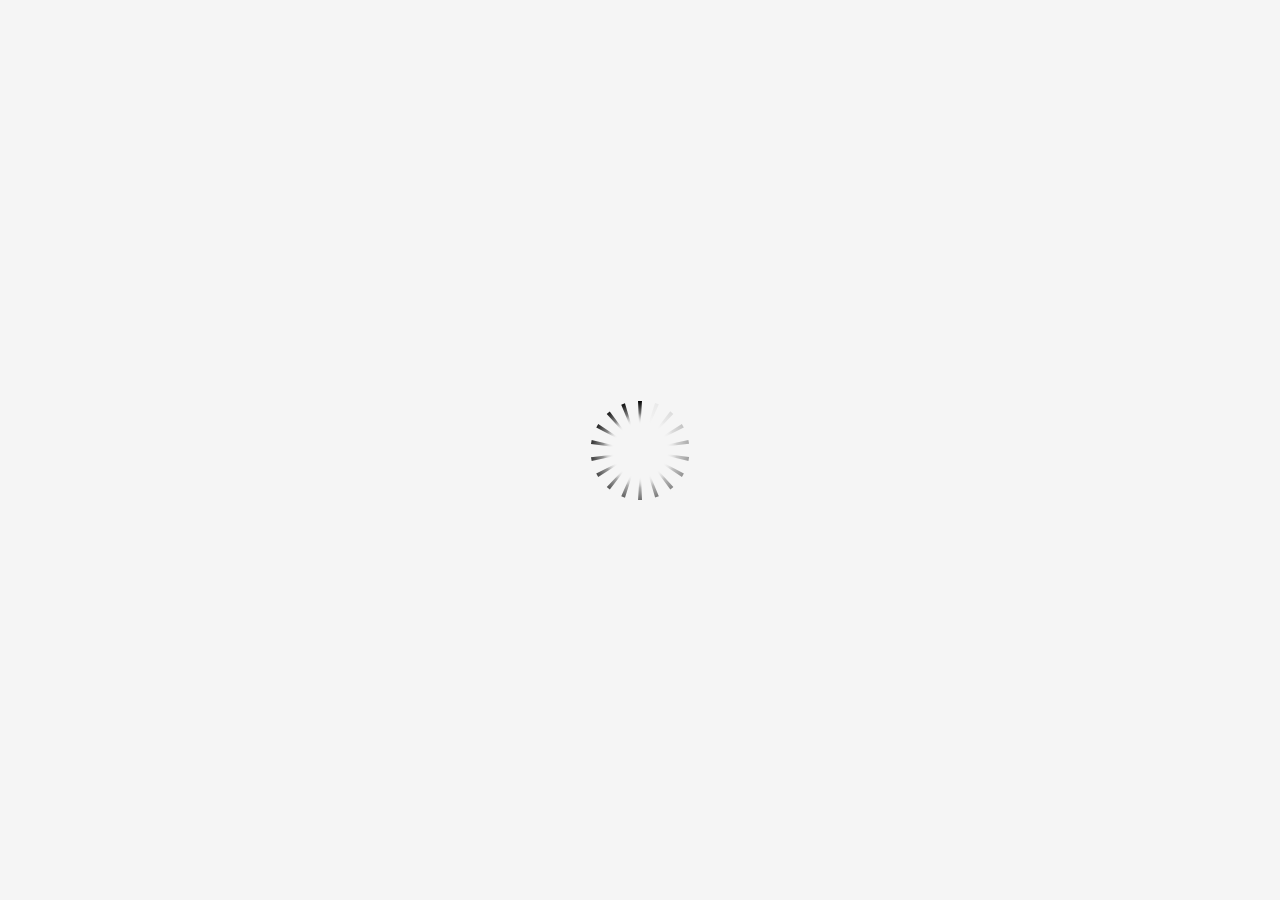
<file: Gamified Quiz/index.html>
<!doctype html>
<html lang="en-US">
<head>
  <meta charset="utf-8" />
  <!-- Created using Storyline 360 - http://www.articulate.com  -->
  <!-- version: 3.19.16600.0 -->
  <title>Lesson 6 V2</title>
  <meta http-equiv="x-ua-compatible" content="IE=edge" />
  <meta name="viewport" content="width=device-width, initial-scale=1.0, user-scalable=no, minimal-ui" />
  <meta name="apple-mobile-web-app-capable" content="yes" />

  <style rel="stylesheet" data-noprefix>.slide-loader{position:absolute;pointer-events:none;left:50%;top:50%;-webkit-animation:spin 1.8s linear infinite;-moz-animation:spin 1.8s linear infinite;-ms-animation:spin 1.8s linear infinite;animation:spin 1.8s linear infinite;width:100px;height:100px;-webkit-transform:translate(-50%, -50%);-ms-transform:translate(-50%, -50%);z-index:10000;background:transparent url("[data-uri]") no-repeat center center}.mobile-chrome-warning{position:fixed;width:300px;height:75px;bottom:0px;background:rgba(0,0,0,0.0001);display:none;pointer-events:none;z-index:99}.mobile-chrome-warning-btn{position:absolute;left:-16px;top:-15px;width:107px;height:107px;background:rgba(0,0,0,0.6);border-radius:50%;border:1px solid rgba(255,255,255,0.2);pointer-events:all;-webkit-transform:scale(0.6)}.mobile-chrome-warning-btn svg{position:absolute;left:60%;top:58%;-webkit-transform:translate(-50%, -50%)}.mobile-chrome-warning-bubble{position:relative;color:white;padding:10px;background:rgba(0,0,0,0.8);border-radius:5px;float:left;margin-left:100px;margin-top:15px;pointer-events:none}.mobile-chrome-warning-bubble:before{position:absolute;top:8.5px;left:-20px;width:30px;height:30px;content:'';display:block;width:0;height:0;border-style:solid;border-width:12.5px 20px 12.5px 0;border-color:transparent rgba(0,0,0,0.8) transparent transparent;pointer-events:none}.is-mobile .swipe-resume-arrow{position:fixed;top:30%;left:50%;-webkit-transform:translate(-50%, 0);width:12%}.is-mobile .mobile-chrome-warning-text{position:fixed;top:56%;left:50%;-webkit-transform:translate(-50%, 0);height:30%;width:80%;line-height:43px;text-align:center;color:#aeb7bd;word-break:break-word;font-size:20px}.slide-loader .mobile-loader-dot{display:none}@-ms-keyframes spin{from{-ms-transform:translate(-50%, -50%) rotate(0deg)}to{-ms-transform:translate(-50%, -50%) rotate(360deg)}}@-moz-keyframes spin{from{-moz-transform:translate(-50%, -50%) rotate(0deg)}to{-moz-transform:translate(-50%, -50%) rotate(360deg)}}@-webkit-keyframes spin{from{-webkit-transform:translate(-50%, -50%) rotate(0deg)}to{-webkit-transform:translate(-50%, -50%) rotate(360deg)}}@keyframes spin{from{transform:translate(-50%, -50%) rotate(0deg)}to{transform:translate(-50%, -50%) rotate(360deg)}}body.is-mobile{background:black !important}body.is-theme-unified{background:#1b1a1a}.is-mobile .load-container,.is-theme-unified .load-container{position:absolute;left:0;top:0;width:100%;height:100%;background-color:rgba(0,0,0,0.5);z-index:1;visibility:visible;-webkit-transition:visibility 250ms, opacity 250ms linear;-moz-transition:visibility 250ms, opacity 250ms linear;-mz-transition:visibility 250ms, opacity 250ms linear;transition:visibility 250ms, opacity 250ms linear;pointer-events:none}.is-mobile .hide-slide-loader .load-container,.is-theme-unified .hide-slide-loader .load-container{opacity:0;visibility:hidden}.is-mobile .slide-loader,.is-theme-unified .slide-loader{-webkit-animation:none;-moz-animation:none;-ms-animation:none;animation:none;background:none;text-align:center;width:120px;height:80px;top:60%}.is-theme-unif
ied .slide-loader{top:50%}.is-mobile .slide-loader .mobile-loader-dot,.is-theme-unified .slide-loader .mobile-loader-dot{width:30px;height:30px;background-color:white;border-radius:100%;display:inline-block;-webkit-animation:slide-loader 1s ease-in-out 0s infinite both;-moz-animation:slide-loader 1s ease-in-out 0s infinite both;-ms-animation:slide-loader 1s ease-in-out 0s infinite both;animation:slide-loader 1s ease-in-out 0s infinite both}.is-mobile .slide-loader .dot1,.is-theme-unified .slide-loader .dot1{-webkit-animation-delay:-0.2s;-moz-animation-delay:-0.2s;-ms-animation-delay:-0.2s;animation-delay:-0.2s}.is-mobile .slide-loader .dot2,.is-theme-unified .slide-loader .dot2{-webkit-animation-delay:-0.1s;-moz-animation-delay:-0.1s;-ms-animation-delay:-0.1s;animation-delay:-0.1s}@-ms-keyframes slide-loader{0%,80%,100%{-ms-transform:scale(0.6)}40%{-ms-transform:scale(0)}}@-moz-keyframes slide-loader{0%,80%,100%{-moz-transform:scale(0.6)}40%{-moz-transform:scale(0)}}@-webkit-keyframes slide-loader{0%,80%,100%{-webkit-transform:scale(0.6)}40%{-webkit-transform:scale(0)}}@keyframes slide-loader{0%,80%,100%{transform:scale(0.6)}40%{transform:scale(0)}}.mobile-load-title-overlay{display:none}.is-mobile .mobile-load-title-overlay,.is-touchable .mobile-load-title-overlay{display:block;position:fixed;top:0;right:0;bottom:0;left:0;z-index:999;pointer-events:none}.is-mobile .mobile-load-title-overlay .mobile-load-title,.is-touchable .mobile-load-title-overlay .mobile-load-title{position:relative;height:30%;width:80%;margin:0 auto;line-height:43px;text-align:center;color:#aeb7bd;word-break:break-word}@media only screen and (min-width: 320px) and (orientation: landscape){.is-mobile .mobile-load-title,.is-touchable .mobile-load-title{font-size:28.8px;-moz-transform:translateY(33%);-ms-transform:translateY(33%);-webkit-transform:translateY(33%);transform:translateY(33%)}}@media only screen and (min-width: 320px) and (orientation: portrait){.is-mobile .slide-loader,.is-touchable .slide-loader{top:55%}.is-mobile .mobile-load-title,.is-touchable .mobile-load-title{font-size:28.8px;-moz-transform:translateY(35%);-ms-transform:translateY(35%);-webkit-transform:translateY(35%);transform:translateY(35%)}}
</style>

  
<meta name="robots" content="noindex, nofollow"></head>
<body style="background: #F5F5F5" class="cs-HTML is-theme-classic" role="application">
<script src="player-interface.js"></script>
  <script>!function(e){var i=/iPhone/i,o=/iPod/i,n=/iPad/i,t=/(?=.*\bAndroid\b)(?=.*\bMobile\b)/i,d=/Android/i,s=/(?=.*\bAndroid\b)(?=.*\bSD4930UR\b)/i,b=/(?=.*\bAndroid\b)(?=.*\b(?:KFOT|KFTT|KFJWI|KFJWA|KFSOWI|KFTHWI|KFTHWA|KFAPWI|KFAPWA|KFARWI|KFASWI|KFSAWI|KFSAWA)\b)/i,r=/IEMobile/i,h=/(?=.*\bWindows\b)(?=.*\bARM\b)/i,a=/BlackBerry/i,l=/BB10/i,p=/Opera Mini/i,f=/(CriOS|Chrome)(?=.*\bMobile\b)/i,u=/(?=.*\bFirefox\b)(?=.*\bMobile\b)/i,c=new RegExp("(?:Nexus 7|BNTV250|Kindle Fire|Silk|GT-P1000)","i"),w=function(e,i){return e.test(i)},A=function(e){var A=e||navigator.userAgent,v=A.split("[FBAN");if(void 0!==v[1]&&(A=v[0]),this.apple={phone:w(i,A),ipod:w(o,A),tablet:!w(i,A)&&w(n,A),device:w(i,A)||w(o,A)||w(n,A)},this.amazon={phone:w(s,A),tablet:!w(s,A)&&w(b,A),device:w(s,A)||w(b,A)},this.android={phone:w(s,A)||w(t,A),tablet:!w(s,A)&&!w(t,A)&&(w(b,A)||w(d,A)),device:w(s,A)||w(b,A)||w(t,A)||w(d,A)},this.windows={phone:w(r,A),tablet:w(h,A),device:w(r,A)||w(h,A)},this.other={blackberry:w(a,A),blackberry10:w(l,A),opera:w(p,A),firefox:w(u,A),chrome:w(f,A),device:w(a,A)||w(l,A)||w(p,A)||w(u,A)||w(f,A)},this.seven_inch=w(c,A),this.any=this.apple.device||this.android.device||this.windows.device||this.other.device||this.seven_inch,this.phone=this.apple.phone||this.android.phone||this.windows.phone,this.tablet=this.apple.tablet||this.android.tablet||this.windows.tablet,"undefined"==typeof window)return this},v=function(){var e=new A;return e.Class=A,e};"undefined"!=typeof module&&module.exports&&"undefined"==typeof window?module.exports=A:"undefined"!=typeof module&&module.exports&&"undefined"!=typeof window?module.exports=v():"function"==typeof define&&define.amd?define("isMobile",[],e.isMobile=v()):e.isMobile=v()}(this);</script>

  <div id="preso"></div>
  <script>
    window.globals = {
      DATA_PATH_BASE: '',
      lmsPresent: false,
      tinCanPresent: false,
      aoSupport: false,
      scale: 'show all',
      captureRc: false,
      browserSize: 'optimal',
      bgColor: '#F5F5F5',
      features: '',
      themeName: 'classic',
      preloaderColor: '#FFFFFF',
      suppressAnalytics: false,
      productChannel: 'stable',
      publishSource: 'storyline',
      aid: 'auth0|95da3d00-eb0b-0132-ba16-22000b470c66',
      cid: '01ad30f7-6d12-4243-b490-bb4a9416911f',
      playerVersion: '3.19.16600.0',
      maxIosVideoElements: 5,

      
      parseParams: function(qs) {
        if (window.globals.parsedParams != null) {
          return window.globals.parsedParams;
        }
        qs = (qs || window.location.search.substr(1)).split('+').join(' ');
        var params = {},
            tokens,
            re = /[?&]?([^=]+)=([^&]*)/g;

        while (tokens = re.exec(qs)) {
          params[decodeURIComponent(tokens[1]).trim()] =
            decodeURIComponent(tokens[2]).trim();
        }
        window.globals.parsedParams = params;
        return params;
      },

    };
    

    (function() {
      var isPhone = false,
          params = window.globals.parseParams();

      if (params.deviceType != null) { isPhone = params.deviceType === 'phone'; }
      if (params.devicepreview != null) { isPhone = params.phone  == '1'; }

      if (window.globals.themeName !== 'classic') {
        
        if (params.deviceType != null) {
          window.isMobile.phone = isPhone;
          window.isMobile.tablet = params.deviceType === 'tablet';
          window.isMobile.any = window.isMobile.phone || window.isMobile.tablet;
        }

        
        if (params.devicepreview != null) {
          window.isMobile.phone = isPhone;
          window.isMobile.tablet = params.devicepreview === '1' && params.phone == null;
          window.isMobile.any = window.isMobile.phone || window.isMobile.tablet;
        }

        if (window.isMobile.any) {
          document.body.classList.add('is-touchable-tablet');
          if (window.isMobile.phone) {
            document.body.classList.add('is-touchable-phone');
          }
        }
      } else if (window.isMobile.any || params.deviceType != null) {
        isPhone = window.isMobile.phone || (params.deviceType === 'phone');

        document.body.classList.add('is-mobile');
        document.body.classList.add(isPhone ? 'is-phone' : 'is-tablet');

        
        if (window.vInterfaceObject != null && window.vInterfaceObject.isRise) {
          document.body.style.background = 'transparent';
        }
      }
    })();
  </script>
  <script SRC="story_content/user.js" TYPE="text/javascript"></script>
  <div class="slide-loader"></div>

  <script type="text/javascript">
    if (window.isMobile.any || window.globals.themeName === 'unified') { var doc = document, loader = doc.body.querySelector('.slide-loader'); [ 1, 2, 3 ].forEach(function(n) { var d = doc.createElement('div'); d.style.backgroundColor = window.globals.preloaderColor; d.classList.add('mobile-loader-dot'); d.classList.add('dot' + n); loader.appendChild(d);
      });
    }
  </script>

  <div class="mobile-load-title-overlay">
    <div class="mobile-load-title">Lesson 6 V2</div>
  </div>
  <script>
    
    if (window.autoSpider && window.vInterfaceObject) {
      document.querySelector('.mobile-load-title-overlay').style.display = 'none';
    }
  </script>

  <div class="mobile-chrome-warning">
    <div class="mobile-chrome-warning-btn">
        <svg xmlns="http://www.w3.org/2000/svg" version="1.1" xmlns:xlink="http://www.w3.org/1999/xlink" preserveAspectRatio="none" x="0px" y="0px" width="107px" height="78px" viewBox="0 0 107 78">

          <g id="mobile-chrome-warning-arrow">
            <path fill="white" stroke="none" d="
            M 24.1 31.4
            L 12.05 15.85 0 31.4 8.3 31.4 8.3 54 15.25 54 15.25 31.4 24.1 31.4 Z"></path>
          </g>

          <path id="mobile-chrome-warning-hand" stroke="white" stroke-width="2" stroke-linejoin="round" stroke-linecap="round" fill="none" d="
          M 37.55 16.1
          Q 36.3 14.8 36.3 13.1 36.3 11.45 37.55 10.15 38.85 8.9 40.55 8.9 42.2 8.9 43.5 10.15
          L 46.75 13.375 46.75 13.35
          Q 45.5 12.05 45.5 10.35 45.5 8.7 46.75 7.4 48.05 6.15 49.75 6.15 51.4 6.15 52.7 7.4
          L 57 11.65
          Q 56.05 10.4828125 56.05 9 56.05 7.3 57.3 6 58.6 4.8 60.3 4.8 62 4.8 63.3 6
          L 74.3 17
          Q 76.3 19.05 77.5 21.55 78.75 24.05 79.1 26.9 79.4 29.7 80.65 32.25 81.85 34.75 83.85 36.75
          L 85.6 38.5 69.5 54.6
          Q 68.25 53.35 66.5 52.1 64.75 50.8 62.85 49.85 60.95 48.85 59.25 48.5
          L 32 42.5
          Q 31.15 42.3 30.45 41.8 29.1 40.8 28.85 39.3 28.6 37.85 29.35 36.55 30.05 35.25 31.65 34.7
          L 31.9 34.65
          Q 32.55 34.45 33.25 34.45
          L 44.3 34.9 17.65 8.2
          Q 16.4 6.9 16.4 5.2 16.4 3.55 17.65 2.25 18.95 1 20.65 1 22.3 1 23.6 2.25
          L 37.55 16.1 39.2 17.75
          M 58.95 13.65
          L 58.075 12.775 57.3 12
          Q 57.140234375 11.833984375 57 11.65
          L 58.075 12.775
          M 46.75 13.375
          L 48.4 15"></path>

        </svg>
      </div>

      <div class="mobile-chrome-warning-bubble">
        Drag up for fullscreen
      </div>
  </div>

  <div id="video-pen" class="offscreen"></div>

  

  <link rel="stylesheet" href="html5/lib/stylesheets/main.min.css" data-noprefix />
  <link rel="stylesheet" href="html5/data/css/output.min.css" data-noprefix />
  <script data-main="app/scripts/init.generated" src="html5/lib/scripts/app.min.js"></script>
</body>
</html>
</file>
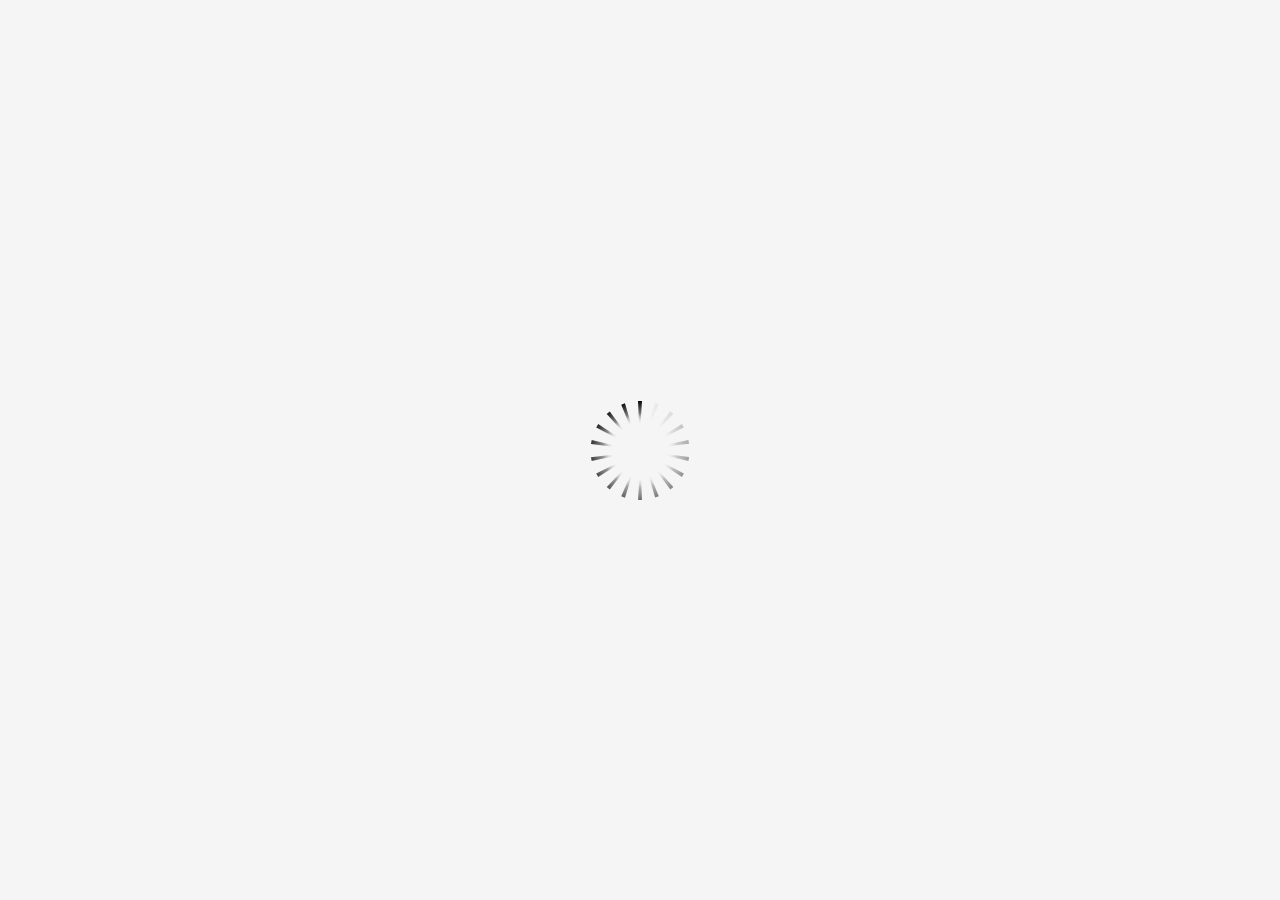
<file: Gamified Quiz/story.html>
<!DOCTYPE HTML>
<html style="height: 100%;" lang="en-US">
<head>
    
    <meta http-equiv="Content-Type" content="text/html;charset=utf-8">
    <!-- Created using Storyline 360 - http://www.articulate.com  -->
    <!-- version: 3.19.16600.0 -->

    <title>Lesson 6 V2</title>
    <style>
        body {
            background: #ffffff;
            overflow: hidden;
        }

        html, body, table {
            height: 100%;
            width: 100%;
            margin: 0;
            padding: 0;
            border: 0;
        }

        table td {
            vertical-align: middle;
            text-align: center;
        }

        #nosupport {
            background: #f5f5f5;
            margin: 50px 65px;
            border: 1px solid #d5d5d5;
            width: calc(100% - 130px);
            height: calc(100% - 100px);
        }

        p {
            font-family: 'Helvetica Neue', Helvetica, Arial, Verdana, sans-serif;
            font-size: 12pt;
            color: #303030;
        }

        a {
            color: #2D9DDA;
            text-decoration: none !important;
        }

    </style>
    <script>
        var html5Supported = true;

    </script>
    <!--[if lte IE 9]><script>html5Supported = false;</script><![endif]-->

    <script type="text/javascript">

        function routePlayer() {

            var settings = {
                lmsEnabled: false,
                tincanEnabled: false,
                aoEnabled: false,
                runtimeOrder: [{"type":"html5","url":"story_html5.html"},{"type":"flash","url":"story_flash.html"}],
                warnOnCommitFail: false
            };

            var PARAM_WARN_ON_COMMIT = {name: 'warncommit', value: 1},
                    PARAM_LMS = {name: 'lms', value: 1},
                    PARAM_TINCAN = {name: 'tincan', value: true},
                    PARAM_AO = {name: 'aosupport', value: true};

            var detection = {
                agent: navigator.userAgent,

                flashEnabled: function() {
                    var description, version, flashAX,
                            plugin = navigator.plugins["Shockwave Flash"];

                    if (plugin != null) {
                        description = plugin.description.split(" ");
                        version = Number(description[description.length - 2]);

                        return (version >= 10) || isNaN(version);
                    } else {
                        try {
                            flashAX = new ActiveXObject("ShockwaveFlash.ShockwaveFlash.10");
                            return (flashAX != null);
                        } catch (e) {
                        }
                    }

                    return false;
                },
				
                isFlashWaiting: function() {
                    var html = '',
                    divFlash = document.getElementById('flashCheck'),
                    player;

                    html += '<object width="100px" height="100px" id="player" type="application/x-shockwave-flash">';
                    html += '<param name="name" value="player" />';
                    html += '<param name="wmode" value="opaque" />';
                    html += '<param name="allowScriptAccess" value="always" />';
                    html += '</object>';

                    divFlash.innerHTML = html;
                    player = document.getElementById('player');

                    return player != null && player.getBoundingClientRect().width > 0;
                },

                html5Enabled: function() {
                    return html5Supported;
                },

                ampEnabled: function() {
                    return ((this.isIOS() && this.isIPad()) || this.isAndroid());
                },

                isIOS: function() {
                    return (this.agent.indexOf("AppleWebKit/") > -1 && this.agent.indexOf("Mobile/") > -1)
                },

                isAndroid: function() {
                    return (this.agent.indexOf("Android") > -1);
                },

                isIPad: function() {
                    return (this.agent.indexOf("iPad") > -1);
                },

                isEdge: function() {
                    var hasGlCapability = (function() {
                        var canv = document.createElement('canvas'),
                            gl = canv.getContext('webgl') || canv.getContext('experimental-webgl');
                        canv = null;
                        return gl != null;
                    }());
                    return window.MSBlobBuilder != null && window.msCrypto == null && hasGlCapability;
                }
            };

            var router = {

                init: function() {
                    var i, url, launchInfo,
                        redirected = false,
                        order = settings.runtimeOrder,
                        launchMap = {
                            flash: {
                                isEnabled: 'flashEnabled',
                                getParams: 'getFlashParams',
                                delim: '?'
                            },
                            html5: {
                                isEnabled: 'html5Enabled',
                                getParams: 'getHtml5Params',
                                delim: '?'
                            },
                            amp: {
                                isEnabled: 'ampEnabled',
                                getParams: 'getAmpParams',
                                delim: '#'
                            }
                        };

                    if (document.location.search.toLowerCase().indexOf('forceflash') != -1) {
                        this.moveFlashToStartOfOrder(order);
                    }

                    for (i = 0; i < order.length; i++) {
                        launchInfo = launchMap[order[i].type];
                        url = order[i].url;

                        if (detection[launchInfo.isEnabled]()) {
                            this.redirect(url, this[launchInfo.getParams](), launchInfo.delim);
                            redirected = true;
                            break;
                        }
                    }

                    if (!redirected) {
                        if (
                            detection.isEdge() &&
                            order[0].type === 'flash' &&
                            detection.isFlashWaiting()
                        ) {
                            launchInfo = launchMap[order[0].type];
                            url = order[0].url;
                            this.redirect(url, this[launchInfo.getParams](), launchInfo.delim);
                        } else {
                            document.getElementById('nosupport').style.visibility = 'visible';
                        }
                    }
                },

                moveFlashToStartOfOrder: function (order) {
                    var i,
                        flashIndex = -1;
                    for (i = 0; i < order.length; i++) {
                        if (order[i].type == "flash") {
                            flashIndex = i;
                            break;
                        }
                    }
                    if (flashIndex != -1) {
                        order.splice(0, 0, order.splice(flashIndex, 1)[0]);
                    }
                },

                getQueryString: function (params) {
                    params = params || [];
                    var i,
                            queryString = document.location.search.substr(1),
                            paramArr = queryString.length > 0 ? queryString.split('&') : [];

                    for (i = 0; i < params.length; i++) {
                        paramArr.push([params[i].name, params[i].value].join('='));
                    }

                    return paramArr.join('&');
                },

                formatUrl: function (url, params, delim) {
                    delim = delim || '?';

                    var queryString = this.getQueryString(params);

                    if (queryString != null && queryString.length > 0) {
                        return [url, queryString].join(delim);
                    }

                    return url;
                },

                redirect: function (url, params, delim) {
                    window.location.replace(this.formatUrl(url, params, delim));
                },

                getFlashParams: function () {
                    return [];
                },

                getHtml5Params: function () {
                    var params = [];
                    if (settings.tincanEnabled) {
                        params.push(PARAM_TINCAN);
                    } else if (settings.lmsEnabled) {
                        params.push(PARAM_LMS);
                        if (settings.warnOnCommitFail) {
                            params.push(PARAM_WARN_ON_COMMIT);
                        }
                    }

                    return params;
                },

                getAmpParams: function () {
                    var tincanProto = settings.aoEnabled || settings.tincanEnabled,
                            params = [];
                    // build AMP params
                    if (tincanProto) {
                        params.push(PARAM_TINCAN);
                        if (settings.aoEnabled) {
                            params.push(PARAM_AO);
                        }
                    }
                    return params;
                }
            };

            router.init();
        };

    </script>
<meta name="robots" content="noindex, nofollow"></head>
<body onload="routePlayer()" style="height: 100%;">
<div id="nosupport" style="visibility: hidden;">
    <table>
        <tr>
            <td>
                <p>
                    <svg xmlns="http://www.w3.org/2000/svg" width="90.2" height="74.9" viewBox="0 0 90 75" version="1.1">
                        <g transform="scale(.1)">
                            <path d="m409 7c54-25 106 20 130 66 106 170 213 340 320 510 17 28 32 63 19 96-14 36-55 51-91 51-224 1-448 0-672 0-35 1-76-3-100-33-26-32-15-77 5-108 107-173 216-344 324-517 16-26 35-53 65-65z"
                                  fill="#4c4c4c"></path>
                            <path d="m419 57c26-20 55 4 68 27 109 174 218 348 328 522 9 17 23 35 17 55-11 20-36 18-55 19-224 0-447 0-670 0-20-1-46 1-57-19-5-18 6-34 14-48 109-174 218-348 327-522 9-12 17-25 28-34z"
                                  fill="#f5f5f5"></path>
                            <path d="m429 179c25-12 58 8 56 35-1 81-5 161-10 242 2 32-49 39-57 9-7-73-6-146-11-219-1-24-4-56 22-67zM430 539 430 539 430 539c45-24 80 53 32 72-45 24-80-53-32-72z"
                                  fill="#4c4c4c"></path>
                        </g>
                    </svg>
                </p>
                <p>This course cannot be played.</p>
                <p><a href="https://ipc.articulate.com/slw/360/en/cannotplay/">Learn More</a></p>

            </td>
        </tr>
    </table>
</div>
<div id="flashCheck" style="visibility: hidden" >
</div>
</body>
</html>
</file>
<file: Gamified Quiz/html5/lib/stylesheets/main.min.css>
html{font-size:100%;line-height:1.5em}html{font-family:sans-serif;-ms-text-size-adjust:100%;-webkit-text-size-adjust:100%}body{margin:0}article,aside,details,figcaption,figure,footer,header,hgroup,main,menu,nav,section,summary{display:block}audio,canvas,progress,video{display:inline-block;*display:inline;*zoom:1;vertical-align:baseline}audio:not([controls]){display:none;height:0}[hidden]{display:none}template{display:none}a{background-color:transparent}a:active,a:hover{outline:0}abbr[title]{border-bottom:1px dotted}b,strong{font-weight:bold}blockquote{margin:1.5em 40px}dfn{font-style:italic}h1{font-size:2em;line-height:1.5em;margin-top:.75em;margin-bottom:.75em}h2{font-size:1.5em;line-height:2em;margin-top:1em;margin-bottom:1em}h3{font-size:1.17em;line-height:1.28205em;margin-top:1.28205em;margin-bottom:1.28205em}h4{font-size:1em;line-height:1.5em;margin-top:1.5em;margin-bottom:1.5em}h5{font-size:.83em;line-height:1.80723em;margin-top:1.80723em;margin-bottom:1.80723em}h6{font-size:.67em;line-height:2.23881em;margin-top:2.23881em;margin-bottom:2.23881em}mark{background:#ff0;color:#000}p,pre{margin:1.5em 0}small{font-size:80%}sub,sup{font-size:75%;line-height:0;position:relative;vertical-align:baseline}sup{top:-0.5em}sub{bottom:-0.25em}dl,menu,ol,ul{margin:1.5em 0}dd{margin:0 0 0 40px}menu,ol,ul{padding:0 0 0 40px}nav ul,nav ol{list-style:none;list-style-image:none}img{border:0;-ms-interpolation-mode:bicubic}svg:not(:root){overflow:hidden}figure{margin:1.5em 40px}hr{-moz-box-sizing:content-box;-webkit-box-sizing:content-box;box-sizing:content-box;height:0}pre{overflow:auto}code,kbd,pre,samp{font-family:monospace, monospace;font-size:1em}form{margin:0}button,input,optgroup,select,textarea{color:inherit;font:inherit;margin:0;*font-family:sans-serif;*vertical-align:middle}button{overflow:visible}button,select{text-transform:none}button,html input[type="button"],input[type="reset"],input[type="submit"]{-webkit-appearance:button;cursor:pointer;*overflow:visible}button[disabled],html input[disabled]{cursor:default}button::-moz-focus-inner,input::-moz-focus-inner{border:0;padding:0}input{line-height:normal}input[type="checkbox"],input[type="radio"]{-moz-box-sizing:border-box;-webkit-box-sizing:border-box;box-sizing:border-box;padding:0;*height:13px;*width:13px}input[type="number"]::-webkit-inner-spin-button,input[type="number"]::-webkit-outer-spin-button{height:auto}input[type="search"]{-webkit-appearance:textfield;-moz-box-sizing:content-box;-webkit-box-sizing:content-box;box-sizing:content-box}input[type="search"]::-webkit-search-cancel-button,input[type="search"]::-webkit-search-decoration{-webkit-appearance:none}fieldset{margin:0 2px;border-color:#c0c0c0;border-top-width:.0625em;border-top-style:solid;padding-top:.4625em;border-bottom-width:.0625em;border-bottom-style:solid;padding-bottom:.9125em;border-left-width:.0625em;border-left-style:solid;padding-left:.875em;border-right-width:.0625em;border-right-style:solid;padding-right:.875em}legend{border:0;padding:0;*margin-left:-7px}textarea{overflow:auto}optgroup{font-weight:bold}table{border-collapse:collapse;border-spacing:0}td,th{padding:0}div.popup-pane p strong,div.popup-pane p em,.presenter-name{white-space:nowrap;overflow:hidden;text-overflow:ellipsis}.offscreen{position:absolute;left:-9999px !important}.invisible{visibility:hidden !important}.visible{visibility:visible !important}.transparent{opacity:0 !important}.hidden{display:none !important}.accessibility,.slider{position:absolute;top:0;left:0;height:1px;width:1px;overflow:hidden;opacity:0}.accessibility:focus,.slider:focus{outline:none}.scrollable,.is-desktop .panel-content,.is-desktop .panel-section-content{overflow:auto}.focused{outline:none !important}rect.focused{fill:none;outline:none !important;stroke:yellow}.align-left{text-align:left !important}.align-right{text-align:right !important}.align-center{text-align:center !important}.align-flex-start{display:-webkit-box;display:-webkit-flex;display:-moz-flex;display:-ms-flexbox;display:flex;-webkit-box-align:start;-ms-flex-align:start;-webkit-align-items:flex-start;-moz-align-items:flex-start;align-items:flex-start}.align-flex-center{display:-webkit-box;display:-webkit-flex;display:-moz-flex;display:-ms-flexbox;display:flex;-webkit-box-align:center;-ms-flex-align:center;-webkit-align-items:center;-moz-align-items:center;align-items:center}.align-flex-end{display:-webkit-box;display:-webkit-flex;display:-moz-flex;display:-ms-flexbox;display:flex;-webkit-box-align:end;-ms-flex-align:end;-webkit-align-items:flex-end;-moz-align-items:flex-end;align-items:flex-end}.inflexible,.is-desktop .controls .relative-nav,.is-desktop .submit-all-button,.tabs,.is-desktop .panel-section-header,.is-desktop .panel-header,.is-desktop .panel-footer,.header-primary{-webkit-box-flex:none;-webkit-flex:none !important;-moz-box-flex:none;-moz-flex:none !important;-ms-flex:none !important;flex:none !important}.auto-flexible{-webkit-box-flex:auto;-webkit-flex:auto !important;-moz-box-flex:auto;-moz-flex:auto !important;-ms-flex:auto !important;flex:auto !important}.initial-flexible{-webkit-box-flex:0;-webkit-flex:0 1 auto !important;-moz-box-flex:0;-moz-flex:0 1 auto !important;-ms-flex:0 1 auto !important;flex:0 1 auto !important}.bleed{padding:0 !important}.unstyled,.is-desktop .btn,.choice-list,.tabs,.is-desktop .outline-list{margin:0;padding:0;list-style:none;border:none;background:none}.force-unstyled,.progress-control .btn-unstyled,.progress-control .choice-list .choice-list-trigger,.choice-list .progress-control .choice-list-trigger,.progress-control .tabs>li{background:none !important;border:none !important;box-shadow:none !important}.text-compact,.choice-list .choice-list-trigger,.tabs>li,.is-desktop .outline-list li a{display:inline-block;max-width:100%;overflow:hidden;white-space:nowrap;text-overflow:ellipsis}.text-rtl,.text-direction-rtl .is-desktop .controls,.text-direction-rtl .is-desktop .controls-group,.text-direction-rtl .tabs,.text-direction-rtl .is-mobile .panel-content,.text-direction-rtl .is-desktop .panel-content,.text-direction-rtl .is-desktop .panel-header,.text-direction-rtl .topmenu-panel{direction:rtl;unicode-bidi:bidi-override;text-align:right}.text-align-sub{vertical-align:sub}.text-align-middle{vertical-align:middle}.ui-draggable{z-index:99}.ui-droppable{z-index:98}.ui-draggable-dragging{z-index:9999}.border-base,input[type='text'],input[type='search'],.is-desktop .btn,.progress-control,.progress-bar-seek,.search-input input[type="search"],.presentation-wrapper:after,.topmenu-tab,.topmenu-panel{border-style:solid;border-width:1px}.cursor-hover:hover,.rotatable:hover{cursor:pointer}.cursor-hover:hover *,.rotatable:hover *{cursor:pointer}.cursor-default{cursor:default !important}.cursor-default *{cursor:default !important}.opaque{pointer-events:all !important}.non-eventable{pointer-events:none}.full-size{height:100%;position:relative;width:100%}.abs{position:absolute}.tweenable{will-change:opacity, transform}*{box-sizing:border-box}html,body{height:100%}html{font-size:62.5%;-webkit-user-select:none;-moz-user-select:none;-ms-user-select:none;user-select:none}body{font-size:1.3rem;line-height:1.2;font-family:sans-serif;overflow:hidden}body.is-desktop.is-too-tall{overflow-y:scroll}body.is-desktop.has-scrollbar{overflow:scroll}body.is-desktop.is-too-wide{overflow-x:scroll}body.is-desktop *{-webkit-font-smoothing:subpixel-antialiasing}body.is-mobile::-webkit-scrollbar,body.is-mobile *::-webkit-scrollbar{-webkit-appearance:none;display:none}a{color:inherit;text-decoration:none}input[type='text'],input[type='search']{border-radius:4px;padding:.3em .5em}hr{position:absolute;top:0;left:0;width:100%;height:1px;background:none;border:0;border-top-style:solid;border-top-width:1px;color:none;margin:0}*:focus{outline:none}.is-desktop .grid-center{-webkit-box-pack:center;-ms-flex-pack:center;-webkit-justify-content:center;-moz-justify-content:center;justify-content:center;-webkit-box-align:center;-ms-flex-align:center;-webkit-align-items:center;-moz-align-items:center;align-items:center}.is-desktop .grid-row{max-width:100%;max-height:100%;display:-webkit-box;display:-webkit-flex;display:-moz-flex;display:-ms-flexbox;display:flex;-webkit-box-direction:normal;-webkit-box-orient:horizontal;-webkit-flex-direction:row;-moz-flex-direction:row;-ms-flex-direction:row;flex-direction:row}.is-desktop .grid-row.grid-reverse{-webkit-box-direction:reverse;-webkit-box-orient:horizontal;-webkit-flex-direction:row-reverse;-moz-flex-direction:row-reverse;-ms-flex-direction:row-reverse;flex-direction:row-reverse}.is-desktop .grid-row.grid-horz-center{-webkit-box-pack:center;-ms-flex-pack:center;-webkit-justify-content:center;-moz-justify-content:center;justify-content:center}.is-desktop .grid-row.grid-vert-center{-webkit-box-align:center;-ms-flex-align:center;-webkit-align-items:center;-moz-align-items:center;align-items:center}.is-desktop .grid-row>*{-webkit-box-flex:1;-webkit-flex:1;-moz-box-flex:1;-moz-flex:1;-ms-flex:1;flex:1;max-width:100%}.is-desktop .grid-row-align-start{-webkit-box-pack:start;-ms-flex-pack:start;-webkit-justify-content:flex-start;-moz-justify-content:flex-start;justify-content:flex-start}.is-desktop .grid-row-align-end{-webkit-box-pack:end;-ms-flex-pack:end;-webkit-justify-content:flex-end;-moz-justify-content:flex-end;justify-content:flex-end}.is-desktop .grid-col{max-width:100%;max-height:100%;display:-webkit-box;display:-webkit-flex;display:-moz-flex;display:-ms-flexbox;display:flex;-webkit-box-direction:normal;-webkit-box-orient:vertical;-webkit-flex-direction:column;-moz-flex-direction:column;-ms-flex-direction:column;flex-direction:column}.is-desktop .grid-col.grid-reverse{-webkit-box-direction:reverse;-webkit-box-orient:vertical;-webkit-flex-direction:column-reverse;-moz-flex-direction:column-reverse;-ms-flex-direction:column-reverse;flex-direction:column-reverse}.is-desktop .grid-col.grid-horz-center{-webkit-box-align:center;-ms-flex-align:center;-webkit-align-items:center;-moz-align-items:center;align-items:center}.is-desktop .grid-col.grid-vert-center{-webkit-box-pack:center;-ms-flex-pack:center;-webkit-justify-content:center;-moz-justify-content:center;justify-content:center}.is-desktop .grid-col>*{-webkit-box-flex:1;-webkit-flex:1;-moz-box-flex:1;-moz-flex:1;-ms-flex:1;flex:1;max-height:100%}.caption{font-family:"Open Sans Full", Helvetica, Arial, sans-serif;position:fixed;pointer-events:none;z-index:1;display:flex;align-items:center;flex-direction:column;bottom:0px;margin-bottom:10px;width:60vw;left:50vw;transform:translateX(-50%)}.caption>div{pointer-events:none;width:100%;text-align:center}.caption p{display:inline-block;pointer-events:none;padding:10px;text-shadow:-1px 0px black, 0px 1px black, 1px 0px black, 0px -1px black;color:#ffffff;border-radius:4px;background:#31373a;margin:0 0 10px 0;padding:10px;text-align:center;line-height:1.5}.caption p p:last-child{margin-bottom:0}.caption p q:before,.caption p q:after{content:''}.is-mobile .caption.caption--centered{-moz-transform:translate(-50%, -50%);-ms-transform:translate(-50%, -50%);-webkit-transform:translate(-50%, -50%);transform:translate(-50%, -50%);bottom:auto}.is-desktop .caption{position:absolute;width:60%;left:50%}.caption-controls{margin-right:10px}.text-direction-rtl .is-desktop .caption-controls{margin-left:10px;margin-right:0}.caption-controls .caption-btn.button-tapped{background:rgba(0,0,0,0.2)}.caption-controls .caption-btn svg{margin-left:2px;margin-top:6px}[class*='icon-']{font-style:normal;display:inline-block}.error-icon{position:absolute;top:5px;left:calc(50% - 32px);height:30px;width:25px;z-index:999}input,textarea{pointer-events:all}input:focus,textarea:focus{outline:none}button{cursor:pointer}button:focus{outline:none}.is-desktop .btn{border-radius:7px;color:inherit;cursor:pointer;display:inline-block;font-weight:bold;height:30px;line-height:28px;min-width:30px;padding:0 8px;text-align:center;text-decoration:none;vertical-align:bottom}.btn-unstyled,.choice-list .choice-list-trigger,.tabs>li{background:none;border:none;color:inherit;display:inline-block;height:inherit;line-height:inherit;padding:0;text-align:inherit}.btn-stretch{width:100%}.is-desktop .controls{-webkit-box-pack:justify;-ms-flex-pack:justify;-webkit-justify-content:space-between;-moz-justify-content:space-between;justify-content:space-between;max-height:30px;min-height:28px;line-height:30px;margin-top:16px;margin-bottom:5px;position:relative}.is-desktop .controls .btn{padding:0 8px 0 6px}.is-desktop .controls .btn:not(.hidden) ~ .btn{margin-left:7px}.text-direction-rtl .is-desktop .controls .btn:not(.hidden) ~ .btn{margin-left:0;margin-right:10px}.text-direction-rtl .is-desktop .controls .btn:first-of-type{margin-left:0}.is-desktop .controls .relative-nav .btn{min-width:71px}.text-direction-rtl .is-desktop .controls-group>.grid-row{-webkit-box-direction:reverse;-webkit-box-orient:horizontal;-webkit-flex-direction:row-reverse;-moz-flex-direction:row-reverse;-ms-flex-direction:row-reverse;flex-direction:row-reverse}.is-desktop .controls-group:not(:last-child){margin-right:10px}.text-direction-rtl .is-desktop .controls-group:not(:last-child){margin-left:10px;margin-right:0}.is-desktop .controls-group.play-only{-webkit-box-flex:initial;-webkit-flex:initial;-moz-box-flex:initial;-moz-flex:initial;-ms-flex:initial;flex:initial}.is-desktop .control-bar{position:relative;border-radius:7px}.is-desktop .control-actions{margin-left:auto;-webkit-box-flex:0;-webkit-flex:0 0 auto;-moz-box-flex:0;-moz-flex:0 0 auto;-ms-flex:0 0 auto;flex:0 0 auto}.is-desktop .control-actions .btn-icon{align-items:center;display:inline-flex;height:28px;margin-right:2px;vertical-align:top;position:relative;left:-5px}.text-direction-rtl .is-desktop .control-actions .btn-icon{margin-right:0;margin-left:2px;left:5px}.is-desktop .control-actions .text+.btn-icon{margin-right:0;margin-left:4px;position:relative;left:4px}.text-direction-rtl .is-desktop .control-actions .text+.btn-icon{margin-right:4px;margin-left:0;left:-1px}.text-direction-rtl .is-desktop .control-actions{margin-left:0;margin-right:auto}.is-desktop .submit-all-button button:not(.hidden){margin-right:7px}.text-direction-rtl .is-desktop .submit-all-button button:not(.hidden){margin-right:0;margin-left:7px}.hide-frame #main-window .controls{display:none}.circle-progress{position:absolute;left:2px;top:11.5px;z-index:-1}.btn.cs-disabled{pointer-events:none;opacity:0.5;cursor:default}.slider-bar{position:absolute;top:auto;bottom:0;height:120px}.slider-bar input[type='range']{box-sizing:content-box;padding:0px;position:absolute;bottom:0;left:50%;-moz-transform-origin:0 50%;-ms-transform-origin:0 50%;-webkit-transform-origin:0 50%;transform-origin:0 50%;-moz-transform:rotate(-90deg);-ms-transform:rotate(-90deg);-webkit-transform:rotate(-90deg);transform:rotate(-90deg);-moz-appearance:none;-webkit-appearance:none;width:100px;height:7px;outline:none}.slider-bar input[type='range']::-webkit-slider-runnable-track{border-style:solid;border-width:1px;height:7px}.slider-bar input[type='range']::-webkit-slider-thumb{-webkit-appearance:none;border-style:solid;border-width:1px;display:block;width:8px;height:20px;margin-top:-7px}.slider-bar input[type='range']::-webkit-slider-thumb:hover{cursor:pointer}.slider-bar input[type='range']::-moz-range-track{border-style:solid;border-width:1px;height:5px}.slider-bar input[type='range']::-moz-range-track:hover{cursor:pointer}.slider-bar input[type='range']::-moz-range-thumb{display:block;border-radius:0;width:5px;height:20px;margin-top:-8px}.slider-bar input[type='range']::-moz-range-thumb:hover{cursor:pointer}.slider-bar input[type='range']::-moz-focus-outer{border:0}@media screen and (min-width: 0\0){.slider-bar input[type='range']{bottom:23px !important;height:22px}.slider-bar input[type='range']::-ms-thumb{margin-top:0}}@supports (-ms-accelerator: true){.slider-bar input[type='range']{bottom:23px !important;height:22px}.slider-bar input[type='range']::-ms-thumb{margin-top:0}}.slider-bar input[type='range']::-ms-track{border-style:solid;border-width:1px;color:transparent;height:7px}.slider-bar input[type='range']::-ms-fill-lower,.slider-bar input[type='range']::-ms-fill-upper{background:transparent}.slider-bar input[type='range']::-ms-thumb{border-style:solid;border-width:1px;width:5px;height:20px}input[type=range]::-ms-tooltip{display:none}.progress-control{height:30px;padding:5px 5px 0}.progress-control .btn-unstyled,.progress-control .choice-list .choice-list-trigger,.choice-list .progress-control .choice-list-trigger,.progress-control .tabs>li{width:24px;height:24px;line-height:24px;text-align:center}.progress-bar{margin:0 5px;position:relative;cursor:pointer;text-align:right;overflow:hidden}.progress-bar-inner{width:100%;height:100%;position:relative}.progress-bar-inner input[type='range']{position:absolute;top:0;left:0;-moz-appearance:none;-webkit-appearance:none;width:100%;height:16px;cursor:pointer;display:block;opacity:0;z-index:2}.text-direction-rtl .progress-bar-inner input[type='range']{transform:scale(-1, 1)}.progress-bar-inner input[type='range']::-moz-range-thumb{border-radius:0;width:1px}.progress-bar-inner input[type='range']::-ms-thumb{border-radius:0;width:1px}.progress-bar-inner input[type='range']::-webkit-slider-thumb{-webkit-appearance:none;border-radius:0;width:1px}.progress-bar-seek{width:100%;height:18px;border-radius:4px;display:block;overflow:hidden;position:relative;z-index:1}.progress-bar-fill{height:100%;position:absolute;top:0;left:0}.progress-bar-elapsed-time{position:absolute;top:0px;right:5px;z-index:1;font-weight:bold;font-size:92.307%;color:#454545}.progress-bar-total-duration{display:inline-block}.choice-list .choice-list-trigger{display:block;width:100%;padding:.25em;text-decoration:none}.tabs-wrap{display:-webkit-box;display:-webkit-flex;display:-moz-flex;display:-ms-flexbox;display:flex;-webkit-box-direction:normal;-webkit-box-orient:vertical;-webkit-flex-direction:column;-moz-flex-direction:column;-ms-flex-direction:column;flex-direction:column;overflow:hidden;overflow:visible;height:100%;min-height:0}.tabs-wrap>*{-webkit-box-flex:1;-webkit-flex:1 1;-moz-box-flex:1;-moz-flex:1 1;-ms-flex:1 1;flex:1 1}.tabs{font-size:92.307%;height:25px;text-align:left;white-space:nowrap}.tabs>li{border-radius:4px 4px 0 0;border-radius:6px 6px 0 0;display:inline-block;font-weight:bold;height:100%;text-align:center;padding:0px 8px;line-height:2.1}.tabs.fill-width>li{padding:0px 3px}.is-desktop .panel-content,.is-desktop .panel-section-header,.is-desktop .panel-section-content,.is-desktop .panel-header,.is-desktop .panel-footer{padding:10px}.is-desktop .panel{display:-webkit-box;display:-webkit-flex;display:-moz-flex;display:-ms-flexbox;display:flex;-webkit-box-direction:normal;-webkit-box-orient:horizontal;-webkit-flex-direction:row;-moz-flex-direction:row;-ms-flex-direction:row;flex-direction:row;overflow:hidden;flex:1 1}.is-desktop .panel>*{-webkit-box-flex:1;-webkit-flex:1 1;-moz-box-flex:1;-moz-flex:1 1;-ms-flex:1 1;flex:1 1}.is-desktop .panel>*{display:-webkit-box;display:-webkit-flex;display:-moz-flex;display:-ms-flexbox;display:flex;-webkit-box-direction:normal;-webkit-box-orient:vertical;-webkit-flex-direction:column;-moz-flex-direction:column;-ms-flex-direction:column;flex-direction:column;overflow:hidden}.is-desktop .panel>*>*{-webkit-box-flex:1;-webkit-flex:1 1;-moz-box-flex:1;-moz-flex:1 1;-ms-flex:1 1;flex:1 1}.is-desktop .panel:not(.active){display:none}.is-desktop .panel h1,.is-desktop .panel h2,.is-desktop .panel h3,.is-desktop .panel h4,.is-desktop .panel h5,.is-desktop .panel h6{margin:0}.is-desktop .tab-close{display:none}.is-desktop .panel-content{display:-webkit-box;display:-webkit-flex;display:-moz-flex;display:-ms-flexbox;display:flex;-webkit-box-direction:normal;-webkit-box-orient:vertical;-webkit-flex-direction:column;-moz-flex-direction:column;-ms-flex-direction:column;flex-direction:column;overflow:hidden;overflow-y:auto;overflow-x:hidden;border-radius:0 0 4px 4px;font-size:84.615%;word-wrap:break-word}.is-desktop .panel-content>*{-webkit-box-flex:1;-webkit-flex:1 1;-moz-box-flex:1;-moz-flex:1 1;-ms-flex:1 1;flex:1 1}.is-desktop .panel-content:not(:last-child){border-bottom-left-radius:0px;border-bottom-right-radius:0px}.is-desktop .panel-section{display:-webkit-box;display:-webkit-flex;display:-moz-flex;display:-ms-flexbox;display:flex;-webkit-box-direction:normal;-webkit-box-orient:vertical;-webkit-flex-direction:column;-moz-flex-direction:column;-ms-flex-direction:column;flex-direction:column;overflow:hidden}.is-desktop .panel-section>*{-webkit-box-flex:1;-webkit-flex:1 1;-moz-box-flex:1;-moz-flex:1 1;-ms-flex:1 1;flex:1 1}.is-desktop .panel-section-header{position:relative}.is-desktop .panel-relative-hr{position:relative;top:1em}.is-desktop .panel-section-heading{font-size:100%;line-height:1.308;overflow:hidden;text-overflow:ellipsis;overflow-wrap:break-word;word-wrap:break-word}.is-desktop .panel-footer{border-bottom-left-radius:10px;border-bottom-right-radius:10px}.volume{position:relative}.volume .slider-bar{left:0;height:106px;position:absolute;top:auto;right:-1px;bottom:-1px;left:-1px;direction:ltr}.volume .slider-bar input[type='range']{position:absolute;bottom:30px;left:50%;width:60px;z-index:1}.volume button{height:28px;position:relative;vertical-align:top;width:15px;z-index:2;overflow:hidden}.volume button svg{position:absolute;top:6px;left:0}.slide-object-video.hidden{display:block !important;visibility:hidden}.video-slide-object{position:relative;pointer-events:auto;background:transparent}.video-slide-object video::-webkit-media-controls-start-playback-button{display:none !important;-webkit-appearance:none}.video-controls{position:relative;height:26px;margin:3px 0;padding:1px;border:1px solid #b9b9b9}.video-controls-play-pause{background-image:url('[data-uri]');background-size:100%;background-image:-webkit-gradient(linear, 50% 0%, 50% 100%, color-stop(0%, #868686),color-stop(100%, #5d5d5d));background-image:-moz-linear-gradient(#868686,#5d5d5d);background-image:-webkit-linear-gradient(#868686,#5d5d5d);background-image:linear-gradient(#868686,#5d5d5d);width:25px;line-height:20px;text-align:center;border-right:1px solid #454545;fill:#fff}.video-controls-play-pause .pause-icon{width:6px;height:7px}.video-controls-play-pause .play-icon{width:6px;height:7px}.video-controls{max-width:100%;max-height:100%;display:-webkit-box;display:-webkit-flex;display:-moz-flex;display:-ms-flexbox;display:flex;-webkit-box-direction:normal;-webkit-box-orient:horizontal;-webkit-flex-direction:row;-moz-flex-direction:row;-ms-flex-direction:row;flex-direction:row}.video-controls.grid-reverse{-webkit-box-direction:reverse;-webkit-box-orient:horizontal;-webkit-flex-direction:row-reverse;-moz-flex-direction:row-reverse;-ms-flex-direction:row-reverse;flex-direction:row-reverse}.video-controls.grid-horz-center{-webkit-box-pack:center;-ms-flex-pack:center;-webkit-justify-content:center;-moz-justify-content:center;justify-content:center}.video-controls.grid-vert-center{-webkit-box-align:center;-ms-flex-align:center;-webkit-align-items:center;-moz-align-items:center;align-items:center}.video-controls>*{-webkit-box-flex:1;-webkit-flex:1;-moz-box-flex:1;-moz-flex:1;-ms-flex:1;flex:1;max-width:100%}.video-controls .progress-bar{margin:0}.is-mobile .video-controls .progress-bar{display:block}@media only screen and (orientation: portrait){.is-mobile .video-controls .progress-bar{margin:0}}.is-mobile .video-controls input[type=range]{display:none}@media only screen and (orientation: portrait){.is-mobile .video-controls input[type=range]{display:none}}.video-controls .progress-bar-seek{height:22px;background-image:url('[data-uri]');background-size:100%;background-image:-webkit-gradient(linear, 50% 0%, 50% 100%, color-stop(0%, #c3c3c3),color-stop(100%, #acacac));background-image:-moz-linear-gradient(#c3c3c3,#acacac);background-image:-webkit-linear-gradient(#c3c3c3,#acacac);background-image:linear-gradient(#c3c3c3,#acacac);border-radius:0;border:none}@media only screen and (orientation: portrait){.is-mobile .video-controls .progress-bar-seek{height:22px;background-image:url('[data-uri]');background-size:100%;background-image:-webkit-gradient(linear, 50% 0%, 50% 100%, color-stop(0%, #c3c3c3),color-stop(100%, #acacac));background-image:-moz-linear-gradient(#c3c3c3,#acacac);background-image:-webkit-linear-gradient(#c3c3c3,#acacac);background-image:linear-gradient(#c3c3c3,#acacac);border-radius:0;border:none}}.video-controls .progress-bar-fill{background-image:url('[data-uri]');background-size:100%;background-image:-webkit-gradient(linear, 50% 0%, 50% 100%, color-stop(0%, #a6a6a6),color-stop(100%, #7d7d7d));background-image:-moz-linear-gradient(#a6a6a6,#7d7d7d);background-image:-webkit-linear-gradient(#a6a6a6,#7d7d7d);background-image:linear-gradient(#a6a6a6,#7d7d7d)}@media only screen and (orientation: portrait){.is-mobile .video-controls .progress-bar-fill{background-image:url('[data-uri]');background-size:100%;background-image:-webkit-gradient(linear, 50% 0%, 50% 100%, color-stop(0%, #a6a6a6),color-stop(100%, #7d7d7d));background-image:-moz-linear-gradient(#a6a6a6,#7d7d7d);background-image:-webkit-linear-gradient(#a6a6a6,#7d7d7d);background-image:linear-gradient(#a6a6a6,#7d7d7d)}.is-mobile .video-controls .progress-bar-fill:after{display:none}}.video-controls .progress-bar-elapsed-time{height:22px;line-height:22px}.video-player-limited-container{position:relative;background-position:center center;background-repeat:no-repeat;background-size:contain}.video-player-limited-container video{height:100%;width:100%}.video-player-poster{position:absolute;top:0;left:0}.html-reset p{margin:0}.html-reset font{font-size:inherit;font-family:inherit}.nested-numbering ol{counter-reset:section;list-style-type:none}.nested-numbering ol a:before{counter-increment:section;content:counters(section,".") ". ";margin-right:.4em;overflow:hidden;text-overflow:ellipsis}.text-direction-rtl .nested-numbering ol a:before{margin-left:.4em;margin-right:auto}.overlay{position:fixed;top:0;right:0;bottom:0;left:0;background:rgba(0,0,0,0.5);z-index:4}.overlay-message{background:transparent;z-index:6}.is-mobile .overlay-message{background:rgba(0,0,0,0.5)}.zoom-image-overlay{background:rgba(0,0,0,0.15)}.is-desktop .overlay{position:fixed;top:-75%;right:-75%;bottom:-75%;left:-75%}#overlay-playbutton{position:fixed;top:0;right:0;bottom:0;left:0;-moz-border-radius:10px;-webkit-border-radius:10px;border-radius:10px;background:transparent;display:flex;align-items:center;justify-content:center;z-index:-1 !important}#overlay-playbutton.opaque{z-index:10 !important;background:rgba(0,0,0,0.35)}#overlay-playbutton .start-overlay{text-align:center}#overlay-playbutton .start-overlay>div{align-items:center;display:flex;height:180px;justify-content:center;width:180px}#overlay-playbutton .start-overlay .cs-button{align-items:center;border-radius:50px;display:flex;font-size:60px;height:100px;justify-content:center;padding:8px;text-align:center;width:100px}#overlay-playbutton .start-overlay .cs-button div{height:60px;line-height:60px;padding:5px 10px;width:60px}.lightbox-wrapper{position:absolute;top:0;left:0;width:100%;height:100%}.lightbox-wrapper .controls{margin-top:0}.lightbox{position:absolute;top:50%;left:50%;-moz-transform:translate(-50%, -50%);-ms-transform:translate(-50%, -50%);-webkit-transform:translate(-50%, -50%);transform:translate(-50%, -50%);border:4px solid rgba(0,0,0,0.8) !important;box-shadow:0 0 5px rgba(0,0,0,0.2) !important;z-index:5}.lightbox .slide-container{max-width:none;max-height:none;margin:0}.is-desktop .lightbox .slide-container{-moz-transform-origin:0 0;-ms-transform-origin:0 0;-webkit-transform-origin:0 0;transform-origin:0 0}.lightbox .slide-wrapper{background:#fff}.lightbox .controls-group{-moz-transform-origin:top right;-ms-transform-origin:top right;-webkit-transform-origin:top right;transform-origin:top right;-webkit-box-pack:end;-ms-flex-pack:end;-webkit-justify-content:flex-end;-moz-justify-content:flex-end;justify-content:flex-end;margin-top:7px;text-align:right}.lightbox .controls-group .btn{margin-left:10px}.is-desktop .lightbox .controls-group .btn{font-size:0.8em;height:28px;line-height:26px}.is-desktop .lightbox .controls-group .btn.slide-control-button-submitall:not(.hidden){position:absolute;left:0}.text-direction-rtl .is-desktop .lightbox .controls-group .btn.slide-control-button-submitall:not(.hidden){right:0;left:auto}.lightbox .controls-group .btn .btn-icon{height:26px}.wn-LightboxControlsWnd{padding:4px}.lightbox-close-btn.focused{outline:3px solid yellow !important}.lightbox-close-btn{width:20px;height:20px;position:absolute;top:0;right:0;-moz-transform:translate(50%, -50%);-ms-transform:translate(50%, -50%);-webkit-transform:translate(50%, -50%);transform:translate(50%, -50%);color:#fff;background:#f00;border-radius:100%;text-align:center;z-index:1;box-shadow:inset 0px 1px 1px rgba(255,255,255,0.7),inset 0px -1px 1px rgba(0,0,0,0.3)}.lightbox-close-btn .icon{fill:#fff}.lightbox-close-btn .icon-shadow{fill:#000}.is-mobile .lightbox-close-btn{position:relative}.is-mobile .lightbox .slide-container{background:white}.popup{width:100%;height:100%;display:flex;justify-content:center;align-items:center;position:absolute;top:0;display:none;background-color:rgba(255, 255, 255, 0.000001)}.popup.show{display:block}div.popup-pane{width:339px;height:225px;padding:22px;top:calc(50% - 2px);border-radius:5px}div.popup-pane p{color:#a4a4a4;height:171px;margin-top:0;overflow-y:auto;line-height:1.3;cursor:default}div.popup-pane p strong{font-weight:bold;display:block;margin-bottom:3px;font-size:0.97em}div.popup-pane p em{display:block;font-weight:200;font-size:0.97em;margin-bottom:14px;font-style:normal}div.popup-pane p span{display:block;font-size:0.89em;line-height:1.5;word-break:break-all;word-break:break-word}div.popup-pane a{position:absolute;bottom:7px;text-decoration:underline;font-weight:bold;font-size:0.86em}div.popup-pane .popup-close{right:24px;font-size:0.86em}.popup-bio{white-space:pre-wrap}.text-direction-rtl .popup .popup-pane{direction:rtl}.text-direction-rtl .popup .popup-pane p em{color:#454545;font-weight:600}.text-direction-rtl .popup .popup-pane .popup-close{left:22px;right:auto}.text-direction-rtl .popup .lightbox-close-btn{top:0;right:auto;left:-27px}.lightbox-close-btn--large{width:25px;height:25px;top:-2px;right:-1px}.lightbox-close-btn--large .icon{transform:scale(1.3)}.message-window{position:absolute;top:50%;left:50%;transform:translate(-50%, -50%);z-index:7;border-radius:8px;border:1px solid transparent}.sidebar-right .message-window{margin-left:-120px}.sidebar-left .message-window{margin-left:120px}.no-sidebar .message-window{margin-left:0}.message-window-header{position:relative;font-size:153.846%;padding:0.8em 10px 0.6em}.message-window-header hr{position:absolute;top:auto;right:10px;bottom:0;left:10px;width:auto}.message-window-header hr+hr{bottom:1px}.message-window-heading{font-weight:normal;font-size:76.923%;margin:0}.message-window-heading p{margin:0}.image-container img{position:absolute}.zoom{position:absolute;top:0;left:0}.zoom-image{position:absolute;top:0;left:0;z-index:2000}.webobject{position:absolute;-webkit-overflow-scrolling:touch;pointer-events:all;background:white}.webobject .thumbnail{position:absolute;top:0;left:0}.webobject iframe{position:absolute;top:0;left:0;border:none;width:100%;height:100%}.is-mobile .webobject-engage{border:1px solid #62686c}.is-mobile .webobject{overflow-y:scroll}.is-desktop .panel-section-search.panel-section-header{padding-bottom:0}.text-direction-rtl .is-desktop .panel-section-search.panel-section-header .panel-section-heading{direction:rtl}.panel-section-search .divb{position:static;margin-top:0.818em}.search-clear{text-align:center;margin-bottom:10px}.search-clear .focused{outline:3px solid yellow !important}.search-clear .icon-clear{vertical-align:middle}.search-filter{position:absolute;top:10px;right:5px;cursor:pointer}.text-direction-rtl .search-filter{direction:rtl;position:absolute;top:10px;right:0px;left:5px}.search-filter .icon-gear{vertical-align:middle;fill:currentColor}.search-options{-moz-transition:max-height .2s ease-out;-o-transition:max-height .2s ease-out;-webkit-transition:max-height .2s ease-out;transition:max-height .2s ease-out;overflow:hidden;max-height:0;font-weight:bold;font-size:84.615%;margin:0 -3px;padding:0 3px}.text-direction-rtl .search-options{direction:rtl}.search-options.visible{max-height:7.091em}.search-options p{margin:0.818em 0}.search-options label{display:block;cursor:pointer;margin:0.818em 0}.search-options .divb{position:static;margin-top:1em}.search-options input[type=checkbox]{margin-right:6px}.text-direction-rtl .search-options input[type=checkbox]{margin-right:0;margin-left:6px}.search-options input[type=checkbox].hidden{display:inline-block !important}.search-input{position:relative}.search-input input[type="search"]{-moz-box-sizing:border-box;-webkit-box-sizing:border-box;box-sizing:border-box;border-radius:4px;width:100%;height:28px}.search-input .btn-unstyled,.search-input .choice-list .choice-list-trigger,.choice-list .search-input .choice-list-trigger,.search-input .tabs>li{position:absolute;top:1px;right:1px;width:25px;height:25px;border-radius:0 3px 3px 0;padding-top:4px;text-align:center;box-shadow:none}.text-direction-rtl .search-input input[type="search"]{direction:rtl;text-indent:22px}.text-direction-rtl .search-input .btn-unstyled,.text-direction-rtl .search-input .choice-list .choice-list-trigger,.choice-list .text-direction-rtl .search-input .choice-list-trigger,.text-direction-rtl .search-input .tabs>li{position:absolute;top:1px;right:0px;bottom:0px;left:1px;border-radius:3px 0 0 3px}.is-mobile .panel-section-search{display:none}.is-mobile .search-input input[type="search"]{height:34px;background:transparent;border-radius:20px;width:100%;padding:10px;padding-left:35px;border-color:#979696;-webkit-appearance:none}.is-mobile #outline-search{position:fixed;top:-58px;right:160px;left:0;padding:12px;background:white;pointer-events:none}.is-mobile .mobile-search-icon{position:absolute;top:19px;left:20px;-moz-transform:scale(0.9);-ms-transform:scale(0.9);-webkit-transform:scale(0.9);transform:scale(0.9)}.text-direction-rtl .is-mobile .mobile-search-icon{position:absolute;top:19px;right:9px;left:auto}.is-mobile .mobile-search-icon svg{fill:#979696}.scrollarea{position:absolute;top:0;left:0}.scrollarea-background{position:absolute;top:0;left:0}.scrollarea-background svg{position:absolute;top:0;left:0}.scrollarea-background img{position:absolute}.scrollarea-area{position:absolute;top:0;left:0;line-height:0;overflow-y:auto;overflow-x:hidden;pointer-events:auto;z-index:2;background:transparent;-ms-overflow-style:auto}.prevent-scroll{overflow-y:hidden}.scrollarea-scrollbar{position:absolute;top:0px;left:0px;width:40px;height:0;background:transparent;pointer-events:all;cursor:pointer;z-index:10}.scrollarea-scrollbar:before{position:absolute;top:0px;left:20px;width:10px;height:100%;background:#ebebeb;border-radius:5px;content:'';display:block}.scrollarea-btn{position:absolute;top:0px;left:0px;width:40px;height:0;background:transparent;pointer-events:all;border-radius:5px;z-index:10}.scrollarea-btn:after{position:absolute;top:0px;left:21px;width:8px;height:100%;background:#b5b5b5;pointer-events:none;box-shadow:0 0 0px 1px #f2f2f2;border-radius:5px;content:'';display:block}.is-desktop .slide-object-button,.is-desktop .slide-object-button-text{width:100%;height:100%;padding:0;pointer-events:all}.is-mobile .slide-object-button,.is-mobile .slide-object-button-text{width:100%;height:100%;padding:0;background:black;color:white;left:-1px;pointer-events:all}.expanding-label-container{position:relative}.expanding-label{position:absolute;z-index:1;overflow:hidden;pointer-events:all}.cursor-hover:hover .expanding-label,.rotatable:hover .expanding-label,.cursor-hover:hover .expanding-label *,.rotatable:hover .expanding-label *{cursor:default}.cursor-hover:hover .expanding-label .cursor-hover:hover *,.rotatable:hover .expanding-label .cursor-hover:hover *,.cursor-hover:hover .expanding-label .rotatable:hover *,.rotatable:hover .expanding-label .rotatable:hover *{cursor:pointer}.slide-object .expanding-label-path{position:absolute}.slide-object .expanding-label-path.content-shown{pointer-events:all}.expanding-label-content{position:relative;top:0;left:0;padding:6px;overflow:hidden}.expanding-label-content svg{position:relative}.marker-animation{position:absolute;display:block;width:38px;height:38px}@-moz-keyframes fadeInOut{0%{opacity:0}30%{opacity:1}100%{opacity:0}}@-webkit-keyframes fadeInOut{0%{opacity:0}30%{opacity:1}100%{opacity:0}}@keyframes fadeInOut{0%{opacity:0}30%{opacity:1}100%{opacity:0}}.marker-animation-pulse{z-index:-1;border-radius:50%;-moz-transform:translate(-5px, -5px);-ms-transform:translate(-5px, -5px);-webkit-transform:translate(-5px, -5px);transform:translate(-5px, -5px)}.marker-animation-pulse:before{position:absolute;width:inherit;height:inherit;content:" ";opacity:0;-moz-animation:fadeInOut 1.3s 0.6s infinite;-webkit-animation:fadeInOut 1.3s 0.6s infinite;animation:fadeInOut 1.3s 0.6s infinite;background-image:url('[data-uri]');background-size:100%;background-image:-moz-radial-gradient(#ffffff,#ffffff 30%,rgba(0,0,0,0) 70%,rgba(0,0,0,0));background-image:-webkit-radial-gradient(#ffffff,#ffffff 30%,rgba(0,0,0,0) 70%,rgba(0,0,0,0));background-image:radial-gradient(#ffffff,#ffffff 30%,rgba(0,0,0,0) 70%,rgba(0,0,0,0))}.marker-animation-pulse:after{position:absolute;width:inherit;height:inherit;content:" ";background-image:url('[data-uri]');background-size:100%;background-image:-moz-radial-gradient(rgba(0,0,0,0.8),rgba(0,0,0,0.8) 30%,rgba(0,0,0,0) 70%,rgba(0,0,0,0));background-image:-webkit-radial-gradient(rgba(0,0,0,0.8),rgba(0,0,0,0.8) 30%,rgba(0,0,0,0) 70%,rgba(0,0,0,0));background-image:radial-gradient(rgba(0,0,0,0.8),rgba(0,0,0,0.8) 30%,rgba(0,0,0,0) 70%,rgba(0,0,0,0));-moz-animation:fadeInOut 1.3s infinite;-webkit-animation:fadeInOut 1.3s infinite;animation:fadeInOut 1.3s infinite}.marker-animation-swirl{position:absolute;top:14px;left:-3px;-moz-transform-origin:right top;-ms-transform-origin:right top;-webkit-transform-origin:right top;transform-origin:right top;width:17px;height:17px;border-radius:0 0 0 34px;background-image:url('[data-uri]');background-size:100%;background-image:-webkit-gradient(linear, 50% 0%, 50% 100%, color-stop(0%, #ffffff),color-stop(60%, #ffffff),color-stop(90%, rgba(0,0,0,0)),color-stop(100%, rgba(0,0,0,0)));background-image:-moz-linear-gradient(#ffffff,#ffffff 60%,rgba(0,0,0,0) 90%,rgba(0,0,0,0));background-image:-webkit-linear-gradient(#ffffff,#ffffff 60%,rgba(0,0,0,0) 90%,rgba(0,0,0,0));background-image:linear-gradient(#ffffff,#ffffff 60%,rgba(0,0,0,0) 90%,rgba(0,0,0,0))}#dragdrop-gradient stop:first-child{stop-color:#fdfdfd}#dragdrop-gradient stop:last-child{stop-color:#e9e9e9}#dragdrop-gradient-2 stop:first-child{stop-color:red}#dragdrop-gradient-2 stop:last-child{stop-color:blue}#dragdrop-hover-gradient stop:first-child{stop-color:#bafbfb}#dragdrop-hover-gradient stop:last-child{stop-color:#a6e9e9}#wordbank-droparea-stroke-gradient stop:first-child{stop-color:#6c6c6c}#wordbank-droparea-stroke-gradient stop:last-child{stop-color:#c7c7c7}.slide-object-dragdrop-shape{stroke:#c7c7c7;stroke-width:1px;pointer-events:all}.slide-object-dragitem-hover{cursor:pointer}.slide-object-dragitem-hover .slide-object-dragdrop-shape{stroke:#bafbfb}.slide-object-droparea .slide-object-dragdrop-wordbank .slide-object-dragdrop-shape{stroke:url("#wordbank-droparea-stroke-gradient")}.dragdrop-review-dot .dragdrop-review-dot-drag-correct:nth-child(1){fill:#33a833;stroke:#008408;stroke-width:1.5}.dragdrop-review-dot .dragdrop-review-dot-drag-correct:nth-child(2),.dragdrop-review-dot .dragdrop-review-dot-drop-correct:nth-child(2){fill:transparent;stroke:#5cc959;stroke-width:1}.dragdrop-review-dot .dragdrop-review-dot-drag-incorrect:nth-child(1){fill:red;stroke:#fb3b3b;stroke-width:1.5}.dragdrop-review-dot .dragdrop-review-dot-drag-incorrect:nth-child(2){fill:transparent;stroke:#641d1d;stroke-width:1}.dragdrop-review-dot .dragdrop-review-dot-drop-correct:nth-child(1),.dragdrop-review-dot .dragdrop-review-dot-drop-incorrect:nth-child(1){fill:black;stroke:none}.dragdrop-review-dot .dragdrop-review-dot-drop-incorrect:nth-child(2){fill:transparent;stroke:#db0000;stroke-width:1}.dragdrop-review-dot text{fill:white;font-size:92.307%}.is-mobile .dragdrop-review-dot text{font-size:76%}.slide-object-textinput textarea{width:100%;overflow-x:hidden;overflow-y:auto;resize:none}@-moz-keyframes rotate-hotspot{0%{-moz-transform:rotate(0deg) scale(0.8);transform:rotate(0deg) scale(0.8)}100%{-moz-transform:rotate(360deg) scale(0.8);transform:rotate(360deg) scale(0.8)}}@-webkit-keyframes rotate-hotspot{0%{-webkit-transform:rotate(0deg) scale(0.8);transform:rotate(0deg) scale(0.8)}100%{-webkit-transform:rotate(360deg) scale(0.8);transform:rotate(360deg) scale(0.8)}}@keyframes rotate-hotspot{0%{-moz-transform:rotate(0deg) scale(0.8);-ms-transform:rotate(0deg) scale(0.8);-webkit-transform:rotate(0deg) scale(0.8);transform:rotate(0deg) scale(0.8)}100%{-moz-transform:rotate(360deg) scale(0.8);-ms-transform:rotate(360deg) scale(0.8);-webkit-transform:rotate(360deg) scale(0.8);transform:rotate(360deg) scale(0.8)}}@-moz-keyframes fade-hotspot{0%{opacity:0}50%{opacity:0}70%{opacity:0.4}100%{opacity:0}}@-webkit-keyframes fade-hotspot{0%{opacity:0}50%{opacity:0}70%{opacity:0.4}100%{opacity:0}}@keyframes fade-hotspot{0%{opacity:0}50%{opacity:0}70%{opacity:0.4}100%{opacity:0}}.hotspot-ring,.slide-object .hotspot-marker:before,.slide-object .hotspot-marker:after,.slide-object .hotspot-marker span:before{position:absolute;content:" ";display:block;border-radius:50%;border:5px solid #00ecf5;opacity:0;-moz-animation:fade-hotspot 0.8s infinite linear;-webkit-animation:fade-hotspot 0.8s infinite linear;animation:fade-hotspot 0.8s infinite linear}.slide-object .hotspot-marker{position:absolute;border-radius:50%;background:black;color:black;border-left-color:white;border-right-color:white;border-width:7px;border-style:solid;margin-left:-7px;margin-top:-7px;width:2px;height:2px;-moz-animation:rotate-hotspot 1s infinite linear;-webkit-animation:rotate-hotspot 1s infinite linear;animation:rotate-hotspot 1s infinite linear}.slide-object .hotspot-marker:before{position:absolute;top:-13px;right:-13px;width:16px;height:16px}.slide-object .hotspot-marker:after{position:absolute;top:-23px;right:-23px;width:36px;height:36px;-moz-animation-delay:0.1s;-webkit-animation-delay:0.1s;animation-delay:0.1s}.slide-object .hotspot-marker span:before{position:absolute;top:-33px;right:-33px;width:56px;height:56px;-moz-animation-delay:0.2s;-webkit-animation-delay:0.2s;animation-delay:0.2s}.drop-list{position:absolute}.drop-list svg{cursor:pointer}.drop-list text{-webkit-touch-callout:none;-webkit-user-select:none;-khtml-user-select:none;-moz-user-select:none;-ms-user-select:none;user-select:none}.drop-list:focus{outline:none}.drop-list-drop-down{position:absolute;top:0;left:0;border-width:1px;border-style:solid;background:white;overflow:hidden}.drop-list-drop-down-inner{height:100%}.drop-list-top-container{position:absolute;top:0;left:0}.drop-list-top-container svg{overflow:visible}.drop-list-scrollable{overflow-x:hidden;overflow-y:scroll}#drop-list-gradient stop:first-child{stop-color:#fdfdfd}#drop-list-gradient stop:last-child{stop-color:#dfdfdf}.drop-list-item{pointer-events:visible}.drop-list-item-over{fill:#adffff}.drop-list-item-out{fill:white}.drop-list-item-selected{fill:#fbfe98}.mobile-drop-list{position:absolute;z-index:999;pointer-events:all;opacity:0}.timer{position:absolute;top:6px;right:0}.text-direction-rtl .timer{position:absolute;top:6px;right:auto;left:0}.timer svg{overflow:visible}.timer-text,.timer-wheel{position:relative;float:left}.text-direction-rtl .timer-text,.text-direction-rtl .timer-wheel{float:right}.timer-text{top:4px;margin-right:7px}.text-direction-rtl .timer-text{margin-right:0;margin-left:7px}.timer-text:focus{outline:none !important}.cs-duration stop:first-child{stop-color:#00aaff}.cs-duration stop:last-child{stop-color:#00d4ff}.cs-elapsed stop:first-child{stop-color:#fde246}.cs-elapsed stop:last-child{stop-color:#fccd2b}.is-mobile .timer{position:relative;top:0;min-width:58px;min-height:58px;background:#494949}.is-mobile .timer .timer-text{width:100%;text-align:center;margin:0;top:28px;-moz-transform:translateY(-50%);-ms-transform:translateY(-50%);-webkit-transform:translateY(-50%);transform:translateY(-50%)}.sequence-ctrl{position:absolute;top:0;left:0;pointer-events:all}.sequence-ctrl-scroll-area{position:absolute;top:0;left:0;overflow-x:hidden}.sequence-ctrl-drop{position:absolute;top:0;left:0;overflow:visible}.sequence-ctrl-num{position:relative;float:left;font-size:123.077%;font-weight:bold;overflow:hidden}.sequence-ctrl-hit{position:relative;float:left}.sequence-ctrl-bar{position:absolute;top:0;left:0;height:2px;background:black}.sequence-ctrl-bar:before{position:relative;float:left;top:-2px;display:block;content:"";width:0px;height:0px;border-style:solid;border-width:3px 0 3px 4px;border-color:transparent transparent transparent black}.sequence-ctrl-bar:after{position:relative;float:right;top:-2px;display:block;content:"";width:0px;height:0px;border-style:solid;border-width:3px 4px 3px 0;border-color:transparent black transparent transparent}.annotation-arrow-square{-moz-transform:translate(-53px, -34px);-ms-transform:translate(-53px, -34px);-webkit-transform:translate(-53px, -34px);transform:translate(-53px, -34px)}.annotation-arrow-round{-moz-transform:translate(-53px, -30px);-ms-transform:translate(-53px, -30px);-webkit-transform:translate(-53px, -30px);transform:translate(-53px, -30px)}.annotation-arrow-triangle{-moz-transform:translate(-49px, -34px);-ms-transform:translate(-49px, -34px);-webkit-transform:translate(-49px, -34px);transform:translate(-49px, -34px)}.annotation-arrow-v{-moz-transform:translate(-43px, -33px);-ms-transform:translate(-43px, -33px);-webkit-transform:translate(-43px, -33px);transform:translate(-43px, -33px)}.annotation-check{-moz-transform:translate(-30px, -30px);-ms-transform:translate(-30px, -30px);-webkit-transform:translate(-30px, -30px);transform:translate(-30px, -30px)}.annotation-cross{-moz-transform:translate(-30px, -30px);-ms-transform:translate(-30px, -30px);-webkit-transform:translate(-30px, -30px);transform:translate(-30px, -30px)}.annotation-rectangle{position:absolute;border-style:solid;box-shadow:0 1px 0 1px rgba(0,0,0,0.2)}.annotation-spotlight{position:absolute}.slideframe{position:absolute;top:0;left:0;overflow:hidden;pointer-events:all;background:rgba(255, 255, 255, 0.000001)}#preso{height:100%}.presentation-wrapper{position:relative;overflow:hidden;-moz-border-radius:10px;-webkit-border-radius:10px;border-radius:10px;border:none;max-width:none}.hide-frame .presentation-wrapper{-moz-border-radius:0;-webkit-border-radius:0;border-radius:0}.presentation-wrapper:after{border-radius:inherit;border-color:inherit;box-sizing:border-box;content:'';display:block;position:absolute;top:0px;left:0px;height:100%;width:100%;pointer-events:none}.hide-frame .presentation-wrapper:after{border-style:none}.presentation-wrapper.sidebar-left .area-secondary{border-top-left-radius:10px;border-bottom-left-radius:10px}.presentation-wrapper.sidebar-right{-webkit-box-direction:reverse;-webkit-box-orient:horizontal;-webkit-flex-direction:row-reverse;-moz-flex-direction:row-reverse;-ms-flex-direction:row-reverse;flex-direction:row-reverse}.presentation-wrapper.sidebar-right .area-secondary{border-top-right-radius:10px;border-bottom-right-radius:10px}#presentation{display:-webkit-box;display:-webkit-flex;display:-moz-flex;display:-ms-flexbox;display:flex;position:absolute}.hide-frame #presentation{background:transparent;border:none}.area-primary,.area-secondary{padding:10px;vertical-align:top}.hide-frame .area-primary,.hide-frame .area-secondary{padding:0}.area-primary{-webkit-box-flex:1;-webkit-flex:1;-moz-box-flex:1;-moz-flex:1;-ms-flex:1;flex:1;display:-webkit-box;display:-webkit-flex;display:-moz-flex;display:-ms-flexbox;display:flex;-webkit-box-direction:normal;-webkit-box-orient:vertical;-webkit-flex-direction:column;-moz-flex-direction:column;-ms-flex-direction:column;flex-direction:column;overflow:hidden}.area-secondary{display:inline-block;width:240px;overflow:auto}.area-secondary.hidden+.area-primary{width:100%}.presentation-overlay-container{position:absolute;top:0;left:0}#presentation-canvas{position:absolute;top:0;left:0}#app-top-container,#app-top-overlay{position:absolute;top:0;left:0;pointer-events:all}.app-top{position:relative;overflow:hidden;z-index:9999}#app-top-container{z-index:1000}#app-top-overlay{display:none;z-index:999;background:rgba(255, 255, 255, 0.000001)}#mask-library{position:fixed;top:0;left:0}#collision-library{position:fixed;top:0;left:0;visibility:hidden;pointer-events:none}#main-window{-webkit-box-flex:1;-webkit-flex:1 1;-moz-box-flex:1;-moz-flex:1 1;-ms-flex:1 1;flex:1 1;display:-webkit-box;display:-webkit-flex;display:-moz-flex;display:-ms-flexbox;display:flex;-webkit-box-direction:normal;-webkit-box-orient:vertical;-webkit-flex-direction:column;-moz-flex-direction:column;-ms-flex-direction:column;flex-direction:column;position:relative;overflow:hidden;margin:0}.main-window-slide-container{-webkit-box-flex:1;-webkit-flex:1 1;-moz-box-flex:1;-moz-flex:1 1;-ms-flex:1 1;flex:1 1;display:-webkit-box;display:-webkit-flex;display:-moz-flex;display:-ms-flexbox;display:flex;-webkit-box-align:center;-ms-flex-align:center;-webkit-align-items:center;-moz-align-items:center;align-items:center;overflow:hidden}.hide-frame .main-window-slide-container{background:transparent !important}.slide-window-background{position:absolute;top:0;left:0}.slide-window-background-asset{width:100%;height:100%;background-repeat:no-repeat}#mobile-play{position:fixed;top:0;left:0;width:200px;height:200px;cursor:pointer;pointer-events:all;background:rgba(255,0,0,0.3);z-index:4}#overlay-container,#overlay-container-controls{position:absolute;top:0;left:0;width:100%;height:100%}.curr-slide-locked .slide-lockable,.curr-slide-locked .slide-lockable *{cursor:none !important}.curr-slide-locked .slide-lockable input,.curr-slide-locked .slide-lockable * input{pointer-events:none}.logo{text-align:center;padding:10px 10px 9px 10px;margin-bottom:10px;border-radius:4px}.logo img{display:inline-block;max-width:100%}.has-presenter .logo,.has-video .logo{margin-bottom:0;border-radius:4px 4px 0 0}.presenter{margin-bottom:10px;box-shadow:0 1px 0 #b8b8b8;background:#fff;min-height:74px;border-radius:4px;line-height:1.3;cursor:default}.presenter-info{display:-webkit-box;display:-webkit-flex;display:-moz-flex;display:-ms-flexbox;display:flex;padding:10px 10px 7px 10px}.presenter-info .mobile-photo{-webkit-box-flex:0;-webkit-flex:0 auto;-moz-box-flex:0;-moz-flex:0 auto;-ms-flex:0 auto;flex:0 auto}.presenter-info .mobile-photo img{max-height:65px;margin-right:6px;border-radius:4px}.text-direction-rtl .presenter-info .mobile-photo img{margin-left:6px;margin-right:0}.presenter-info-wrapper{-webkit-box-flex:1;-webkit-flex:1 0;-moz-box-flex:1;-moz-flex:1 0;-ms-flex:1 0;flex:1 0;overflow:hidden}.text-direction-rtl .presenter-info-wrapper{text-align:right}.presenter-name{font-weight:bold}.presenter-title{margin-top:1px;max-height:2.6em;font-size:0.87em;overflow:hidden;word-wrap:break-word;-webkit-hyphens:auto;-ms-hyphens:auto;hyphens:auto}.presenter-link{margin-top:1px;font-weight:bold;font-size:0.87em;text-decoration:underline}.video-container video{width:100%}.video-container+.presenter-info{padding:6px 10px 17px 6px}.video-container+.presenter-info .mobile-photo{display:none}.video-container+.presenter-info ul{text-align:center}.video-container+.presenter-info ul li:last-child{position:relative;left:-3px;bottom:-4px}.logo+.presenter{border-radius:0 0 4px 4px}.has-video:not(.has-presenter) .presenter{line-height:0}.has-video:not(.has-presenter) .presenter .video-container video{border-radius:0 0 3px 3px}.presenter .video-container.vertical-video{height:167px;display:flex}.presenter .video-container.vertical-video video{width:auto;height:100%;margin:0 auto}.text-direction-rtl .presenter .mobile-photo{order:1}.text-direction-rtl .presenter ul{direction:rtl;margin:0 18px 0 0}.is-desktop .outline-panel{display:-webkit-box;display:-webkit-flex;display:-moz-flex;display:-ms-flexbox;display:flex;-webkit-box-direction:normal;-webkit-box-orient:vertical;-webkit-flex-direction:column;-moz-flex-direction:column;-ms-flex-direction:column;flex-direction:column;overflow:hidden}.is-desktop .outline-panel>*{-webkit-box-flex:1;-webkit-flex:1 1;-moz-box-flex:1;-moz-flex:1 1;-ms-flex:1 1;flex:1 1}.is-desktop .outline-panel .panel-content{overflow:auto}.is-desktop .panel-content-menu{padding:1px 3px}.is-desktop .outline{line-height:125%;opacity:1}.is-desktop .icon-carrot{cursor:pointer;-moz-transform:rotate(90deg) translateX(3px);-ms-transform:rotate(90deg) translateX(3px);-webkit-transform:rotate(90deg) translateX(3px);transform:rotate(90deg) translateX(3px);margin:0 6px 0 0;align-self:baseline;order:-1;height:10px;width:10px;line-height:10px;position:absolute;top:5px;left:2px;-moz-transform-origin:7.25px 5.25px 50%;-ms-transform-origin:7.25px 5.25px 50%;-webkit-transform-origin:7.25px 5.25px 50%;transform-origin:7.25px 5.25px 50%}.text-direction-rtl .is-desktop .icon-carrot{margin-left:6px;margin-right:auto;left:auto;right:2px}.is-desktop .outline-links-collapse ol{display:none}.is-desktop .outline-links-collapse .icon-carrot{-moz-transform:translateX(3px);-ms-transform:translateX(3px);-webkit-transform:translateX(3px);transform:translateX(3px)}.is-desktop .outline-list li{position:relative}.is-desktop .outline-list li a{padding:0px;display:block;height:181.818%;line-height:181.818%;margin-bottom:1px;position:relative}.is-desktop .outline-list li a:before{margin-right:0px}.text-direction-rtl .is-desktop .outline-list li a:before{margin-left:0}.is-desktop .outline-list li a:focus{outline:none}.is-desktop .outline-list li a span:not(.svg-icon-wrapper){flex:1}.wrap-list .is-desktop .outline-list li a span:not(.svg-icon-wrapper){white-space:inherit}.is-desktop .outline-list li.wrap-item a{height:auto;min-height:20px;white-space:normal}.is-desktop .outline-list li a{padding-left:20px}.is-desktop .outline-list li a .icon-carrot{left:2px}.text-direction-rtl .is-desktop .outline-list li a .icon-carrot{left:auto;right:8px}.text-direction-rtl .is-desktop .outline-list li a{padding-right:20px;padding-left:0}.is-desktop .outline-list li li a{padding-left:33px}.is-desktop .outline-list li li a .icon-carrot{left:15px}.text-direction-rtl .is-desktop .outline-list li li a .icon-carrot{left:auto;right:21px}.text-direction-rtl .is-desktop .outline-list li li a{padding-right:33px;padding-left:0}.is-desktop .outline-list li li li a{padding-left:46px}.is-desktop .outline-list li li li a .icon-carrot{left:28px}.text-direction-rtl .is-desktop .outline-list li li li a .icon-carrot{left:auto;right:34px}.text-direction-rtl .is-desktop .outline-list li li li a{padding-right:46px;padding-left:0}.is-desktop .outline-list li li li li a{padding-left:59px}.is-desktop .outline-list li li li li a .icon-carrot{left:41px}.text-direction-rtl .is-desktop .outline-list li li li li a .icon-carrot{left:auto;right:47px}.text-direction-rtl .is-desktop .outline-list li li li li a{padding-right:59px;padding-left:0}.is-desktop .outline-list li li li li li a{padding-left:72px}.is-desktop .outline-list li li li li li a .icon-carrot{left:54px}.text-direction-rtl .is-desktop .outline-list li li li li li a .icon-carrot{left:auto;right:60px}.text-direction-rtl .is-desktop .outline-list li li li li li a{padding-right:72px;padding-left:0}.is-desktop .outline-list li li li li li li a{padding-left:85px}.is-desktop .outline-list li li li li li li a .icon-carrot{left:67px}.text-direction-rtl .is-desktop .outline-list li li li li li li a .icon-carrot{left:auto;right:73px}.text-direction-rtl .is-desktop .outline-list li li li li li li a{padding-right:85px;padding-left:0}.is-desktop .outline-list li li li li li li li a{padding-left:98px}.is-desktop .outline-list li li li li li li li a .icon-carrot{left:80px}.text-direction-rtl .is-desktop .outline-list li li li li li li li a .icon-carrot{left:auto;right:86px}.text-direction-rtl .is-desktop .outline-list li li li li li li li a{padding-right:98px;padding-left:0}.is-desktop .outline-list li li li li li li li li a{padding-left:111px}.is-desktop .outline-list li li li li li li li li a .icon-carrot{left:93px}.text-direction-rtl .is-desktop .outline-list li li li li li li li li a .icon-carrot{left:auto;right:99px}.text-direction-rtl .is-desktop .outline-list li li li li li li li li a{padding-right:111px;padding-left:0}.is-desktop .outline-list li li li li li li li li li a{padding-left:124px}.is-desktop .outline-list li li li li li li li li li a .icon-carrot{left:106px}.text-direction-rtl .is-desktop .outline-list li li li li li li li li li a .icon-carrot{left:auto;right:112px}.text-direction-rtl .is-desktop .outline-list li li li li li li li li li a{padding-right:124px;padding-left:0}.is-desktop .outline-list li li li li li li li li li li a{padding-left:137px}.is-desktop .outline-list li li li li li li li li li li a .icon-carrot{left:119px}.text-direction-rtl .is-desktop .outline-list li li li li li li li li li li a .icon-carrot{left:auto;right:125px}.text-direction-rtl .is-desktop .outline-list li li li li li li li li li li a{padding-right:137px;padding-left:0}.is-desktop .panel-footer{position:relative;padding:10px}.is-desktop .panel-footer .cs-divb{top:1px}.menu-item-status-correct a,.menu-item-status-incorrect a{width:88%}.menu-item-status-correct:after{position:absolute;top:20%;left:90%;width:17px;height:16px;display:block;content:'';background:url("[data-uri]")}.menu-item-status-incorrect:after{position:absolute;top:20%;left:91%;width:14px;height:15px;display:block;content:'';background:url("[data-uri]")}.term{margin:0}.term-word{margin:1em 0}.term-definition{font-size:113.7%;line-height:1.31;margin:0 0 1em}.term-definition p{min-height:17px;margin-bottom:1em}.glossary{display:-webkit-box;display:-webkit-flex;display:-moz-flex;display:-ms-flexbox;display:flex;-webkit-box-direction:normal;-webkit-box-orient:vertical;-webkit-flex-direction:column;-moz-flex-direction:column;-ms-flex-direction:column;flex-direction:column;overflow:hidden}.glossary>*{-webkit-box-flex:1;-webkit-flex:1 1;-moz-box-flex:1;-moz-flex:1 1;-ms-flex:1 1;flex:1 1}.glossary .panel-content{overflow:hidden}.glossary .panel-section-content{padding:1px}.glossary .panel-section-content:focus{outline:none}.glossary .panel-section-content ul button{padding:7px 10px;font-size:108%;line-height:1;vertical-align:baseline}.glossary .panel-section-content dl{margin:0;padding:7px 10px}.glossary .divc{top:1px}.glossary .diva{bottom:-2px;top:auto}.glossary .panel-section{flex:1 1 0}.is-mobile .glossary dl div:first-child dt{margin-top:0}.is-mobile .glossary .panel-section-content dl{padding-left:0}.text-direction-rtl .is-mobile .glossary .panel-section-content dl{direction:rtl}.is-desktop .resources{display:-webkit-box;display:-webkit-flex;display:-moz-flex;display:-ms-flexbox;display:flex;-webkit-box-direction:normal;-webkit-box-orient:vertical;-webkit-flex-direction:column;-moz-flex-direction:column;-ms-flex-direction:column;flex-direction:column;overflow:hidden}.is-desktop .resources>*{-webkit-box-flex:1;-webkit-flex:1 1;-moz-box-flex:1;-moz-flex:1 1;-ms-flex:1 1;flex:1 1}.is-desktop .resources .resources-list a{display:block;padding:.5em;white-space:nowrap;overflow-x:hidden;text-overflow:ellipsis}.is-desktop .resources .resources-list a:focus{outline:none}.is-desktop .resources .resources-icon{margin-right:.5em}.transcript{display:-webkit-box;display:-webkit-flex;display:-moz-flex;display:-ms-flexbox;display:flex;-webkit-box-direction:normal;-webkit-box-orient:vertical;-webkit-flex-direction:column;-moz-flex-direction:column;-ms-flex-direction:column;flex-direction:column;overflow:hidden}.transcript>*{-webkit-box-flex:1;-webkit-flex:1 1;-moz-box-flex:1;-moz-flex:1 1;-ms-flex:1 1;flex:1 1}.transcript .editor-html,.transcript .editor-html p{margin:0}.transcript .editor-html:focus{outline:none}svg.svg-notes{overflow:visible}.header-primary{margin-top:-10px;min-height:32px;padding:6px 0;position:relative}.header-primary.extended-height{height:57px}.header-primary .presentation-title{height:22px;margin-left:7px;display:inline-block}.text-direction-rtl .header-primary .presentation-title{margin-right:7px}.header-primary.extended-height.centered-title .presentation-title{margin-top:12px}.text-direction-rtl .header-primary.extended-height.centered-title .presentation-title{margin-top:0}.text-direction-rtl .header-primary{direction:rtl;text-align:right}.text-direction-rtl .header-primary .top-tabs{direction:ltr}.hide-frame .header-primary{display:none}.presentation-title{margin:0 0 0 .5em;font-size:107.692%;font-weight:600}.large-font .presentation-title{line-height:14px;vertical-align:top}.top-tabs{bottom:8px;left:0px;position:absolute;width:100%}.large-font .top-tabs{bottom:0px}.large-font.gt-145 .top-tabs{bottom:-8px}.elapsed-and-total-time{display:inline-block;margin-left:6px;font-size:85%}.text-direction-rtl .elapsed-and-total-time{margin-left:0;margin-right:6px}.top-tabs-left{position:absolute;bottom:0px;left:0px}.top-tabs-right{position:absolute;bottom:0px;right:0px;text-align:right}.topmenu-separator{position:absolute;right:-1px;top:1px;width:2px;height:12px}.topmenu-separator-item{position:absolute;left:0;top:6px;height:inherit;width:1px}.topmenu-seperator-b{left:1px}.topmenu-item{position:relative;display:inline-block;margin:0px -1px}.topmenu-tab{background-color:transparent;border-bottom-width:0;border-color:transparent;border-radius:4px 4px 0 0;color:inherit;font-size:90.769%;padding:4.5px 7px 3px 8px;position:relative;z-index:4}.active .topmenu-tab{background-color:inherit;border-color:inherit}.topmenu-panel{position:absolute;top:100%;border-radius:4px;display:none;height:440px;margin-top:-1px;text-align:left;width:300px;z-index:3}.topmenu-panel .panel-section-header{border:none}.topmenu-panel .panel-section-header .panel-section-heading{margin:0}.topmenu-panel .grid-col{height:100%}.active .topmenu-panel{display:-webkit-box;display:-webkit-flex;display:-moz-flex;display:-ms-flexbox;display:flex;-webkit-box-direction:normal;-webkit-box-orient:vertical;-webkit-flex-direction:column;-moz-flex-direction:column;-ms-flex-direction:column;flex-direction:column;overflow:hidden}.active .topmenu-panel>*{-webkit-box-flex:1;-webkit-flex:1 1;-moz-box-flex:1;-moz-flex:1 1;-ms-flex:1 1;flex:1 1}.topmenu-panel-align-left{border-top-left-radius:0;left:0}.topmenu-panel-align-right{border-top-right-radius:0;right:0}.area-secondary .panel{border-radius:0 0 4px 4px}.sidebar-right .area-secondary{float:right}.hide-frame .area-secondary{display:none}.sidebar-contents{height:100%}.is-mobile .menu-handle{-moz-transition:opacity 200ms;-o-transition:opacity 200ms;-webkit-transition:opacity 200ms;transition:opacity 200ms}.is-mobile.hide-menu .menu-handle{display:none}.slide-container{position:relative;margin:0 auto}.is-desktop .slide-container{-moz-transform-origin:50% 0;-ms-transform-origin:50% 0;-webkit-transform-origin:50% 0;transform-origin:50% 0}.popup.show ~ .area-primary .main-window-slide-container{position:relative}.popup.show ~ .area-primary .main-window-slide-container:after{background:#000000;opacity:0.6;content:"";position:absolute;top:0;right:0;bottom:0;left:0}.slide-transition-container,.is-mobile .swipe-container{position:absolute;top:0;left:0}.slide{position:absolute;top:0;left:0;-moz-transform-origin:left top 50%;-ms-transform-origin:left top 50%;-webkit-transform-origin:left top 50%;transform-origin:left top 50%}.slide-overlay{position:absolute;top:0;left:0;background:black;z-index:2000}.slide-top-container{position:absolute;top:0;left:0;z-index:1000}.slide-top-container svg{overflow:visible}.slide-text-fix{position:absolute;top:-1000px;left:-1000px;width:1px;height:1px;background:transparent}.slide-layer{position:absolute;top:0;left:0;width:100%;height:100%;margin:0;overflow:hidden}.alternating-svg .slideobject-maskable{position:absolute;top:0;left:0}.slide-object{position:absolute !important;pointer-events:none}.slide-object text{text-rendering:geometricPrecision;font-feature-settings:'liga';-webkit-touch-callout:none;-webkit-user-select:none;-khtml-user-select:none;-moz-user-select:none;-ms-user-select:none;user-select:none;line-height:normal}.slide-object text .text-run{unicode-bidi:isolate-override;unicode-bidi:-webkit-isolate-override}.slide-object text .text-segment{pointer-events:none}.slide-object text .text-segment.link{pointer-events:all}.slide-object text .rtl-pos-span{direction:rtl;unicode-bidi:isolate-override;unicode-bidi:-webkit-isolate-override;white-space:pre}.slide-object g .text-background{pointer-events:none}.slide-object input,.slide-object textarea{position:absolute;top:0;left:0;background:none;border:none;border-radius:0}.slide-object:focus{outline:none}.slide-object-image{pointer-events:auto}.slide-object svg{position:relative;display:block;overflow:visible;pointer-events:none}.slide-object g.eventable{pointer-events:visiblePainted}.slide-object g.uneventable{pointer-events:none}.slide-object use{pointer-events:none}.slide-object.cursor-disabled input,.slide-object.cursor-disabled textarea{cursor:inherit}.tooltip *{pointer-events:none;cursor:default}.placeholder-object{background:#ccc;border:1px solid #666;padding:10px}.textlib{position:relative}.textlib-wrapper .textlib{position:absolute;z-index:1}.textlib-wrapper .textlib .textlib-inner{position:static}.textlib .textlib-inner{display:-webkit-box;display:-webkit-flex;display:-moz-flex;display:-ms-flexbox;display:flex;width:100%;height:100%}.textlib .textlib-content-wrap{overflow-wrap:break-word;-webkit-box-flex:none;-webkit-flex:none;-moz-box-flex:none;-moz-flex:none;-ms-flex:none;flex:none;width:100%}.textlib .textlib-content-wrap font{white-space:pre-wrap}.textlib p{margin:0}.textlib font{font-size:inherit;font-family:inherit}.slide-bg{position:absolute;top:0;left:0;z-index:0}.object-text-shadow{text-shadow:2px 2px 3px rgba(0,0,0,0.2)}.link-hit-area{cursor:pointer;fill:none;pointer-events:all}.slide-loader-overlay{position:fixed;top:0;right:0;bottom:0;left:0;pointer-events:all;z-index:1000}.slide-loader-overlay.with-indicator{cursor:none}.slide-loader-overlay .slide-loader{background-size:45px;position:absolute}#slide-lock{position:absolute;z-index:10000;width:31px;height:34px;background:url([data-uri])}.layer-modal-bg{position:absolute;top:0;left:0;width:100%;height:100%;background:rgba(255, 255, 255, 0.000001);pointer-events:all}html.-ms- .slide-object svg{font-family:sans-serif}html.-ms- .slide-object input,html.-ms- .slide-object textarea{background:rgba(0,0,0,0)}html.-ms- input[type='range']::-ms-tooltip{display:none}html.-ms- .overlay-message{background:rgba(0,0,0,0)}html.-ms- input::-ms-clear{display:none}html.-ms- .is-desktop .panel-content{height:100% !important}html.-webkit-,html.-webkit- body{-webkit-tap-highlight-color:rgba(255,255,255,0);-webkit-tap-highlight-color:transparent}@media only screen and (orientation: landscape){_::-webkit-full-page-media button.caption-btn svg.caption-icon,_:future button.caption-btn svg.caption-icon,.is-mobile button.caption-btn svg.caption-icon{margin-left:-7px !important}}@font-face{font-family:"Open Sans Full";font-style:normal;font-weight:300;src:local("Open Sans Light"),local("OpenSans-Light"),url(../../../html5/lib/stylesheets/mobile-fonts/open-sans-light.woff) format("woff")}@font-face{font-family:"Open Sans Full";font-style:normal;font-weight:400;src:local("Open Sans"),local("OpenSans"),url(../../../html5/lib/stylesheets/mobile-fonts/open-sans-regular.woff) format("woff")}@font-face{font-family:"Open Sans Full";font-style:normal;font-weight:700;src:local("Open Sans Bold"),local("OpenSans-Bold"),url(../../../html5/lib/stylesheets/mobile-fonts/open-sans-bold.woff) format("woff")}.is-mobile{background:#121212;font-family:"Open Sans Full", Helvetica, Arial, sans-serif;font-size:16px;font-weight:300;line-height:22px}.is-mobile .editor-html text[fill="#FFFFFF"],.is-mobile .editor-html text[fill="#ffffff"]{fill:#515557}.is-mobile.hide-frame{background:transparent}.is-mobile .focused{outline:none !important}.is-mobile .mobile-start-overlay,.is-mobile .start-overlay{position:fixed;top:0;right:0;bottom:0px;left:0}.is-mobile .mobile-start-overlay svg,.is-mobile .start-overlay svg{position:absolute;top:55%;right:0;left:0;cursor:pointer;height:180px;width:100%;-moz-transform:translateY(-50%);-ms-transform:translateY(-50%);-webkit-transform:translateY(-50%);transform:translateY(-50%)}.is-mobile .mobile-start-overlay svg path,.is-mobile .start-overlay svg path{fill:#aeb7bd}.is-mobile .mobile-disabled-orientation-overlay{position:fixed;top:0;right:0;bottom:0;left:0;z-index:1000;background:#000;text-align:center;color:#fff}.is-mobile .mobile-disabled-orientation-overlay .mobile-disabled-orientation-overlay-inner{position:absolute;top:50%;left:0;-moz-transform:translate(0, -50%);-ms-transform:translate(0, -50%);-webkit-transform:translate(0, -50%);transform:translate(0, -50%);width:100%}.is-mobile .mobile-disabled-orientation-overlay .mobile-disabled-orientation-overlay-icon{display:inline-block;width:161px;padding-bottom:1em}.is-mobile.fullscreen-360 .mobile-disabled-orientation-overlay,.is-mobile #overlay-mobile.opaque ~ .mobile-disabled-orientation-overlay{display:none}.is-mobile #presentation{border-radius:0}.is-mobile .panel{display:block !important}.is-mobile #app-top-container{position:fixed}.is-mobile .no-transition{transition-duration:0ms !important}.is-mobile .content-tabs,.is-mobile .panel,.is-mobile .option-pane,.is-mobile .menu-handle button,.is-mobile .slide-controls,.is-mobile .content-menu,.is-mobile .content-menu:before,.is-mobile .content-menu-options,.is-mobile .content-menu-options li,.is-mobile .active.option-pane,.is-mobile .active .content-tabs,.is-mobile .active .content-menu,.is-mobile .active .content-menu:before,.is-mobile .active .content-menu-options,.is-mobile .active .menu-handle button,.is-mobile .active .slide-controls,.is-mobile .active.panel,.is-mobile .content-menu li.active,.is-mobile #outline-search,.is-mobile .mobile-search-button{transition-property:background, opacity, right, top, bottom, width, padding, transform;transition-duration:250ms;transition-timing-function:ease-in-out}.is-mobile .active.panel{transition-delay:250ms}.is-mobile .active .content-tabs{pointer-events:all;word-wrap:break-word}.is-mobile .slide-controls{opacity:1}.is-mobile .content-menu-options{opacity:0}.is-mobile .slide-container,.is-mobile .content-tabs,.is-mobile .panel,.is-mobile .option-pane,.is-mobile .slide-controls,.is-mobile .content-nav,.is-mobile .content-menu{position:fixed}.is-mobile .content-nav{z-index:999}.is-mobile .content-tabs,.is-mobile .panel{top:0;right:0;bottom:0;left:0}.is-mobile .content-tabs,.is-mobile .panel{opacity:0;overflow-y:scroll}.is-mobile .content-menu{height:auto;overflow-y:scroll;-webkit-overflow-scrolling:touch}.is-mobile .content-bg{position:fixed;top:0;left:0;width:100%;height:100%;background:rgba(0,0,0,0.3);pointer-events:none;opacity:0;-moz-transition-property:opacity;-o-transition-property:opacity;-webkit-transition-property:opacity;transition-property:opacity;-moz-transition-duration:250ms;-o-transition-duration:250ms;-webkit-transition-duration:250ms;transition-duration:250ms;-moz-transition-timing-function:ease-in-out;-o-transition-timing-function:ease-in-out;-webkit-transition-timing-function:ease-in-out;transition-timing-function:ease-in-out}.is-mobile .slide-container{left:0;top:0;-moz-transform-origin:left top;-ms-transform-origin:left top;-webkit-transform-origin:left top;transform-origin:left top;z-index:1}.is-mobile .content-menu,.is-mobile .content-menu-options,.is-mobile .content-tabs,.is-mobile .panel{z-index:-1}.is-mobile .mobile-menu-title{color:#515557;font-size:28px;font-weight:500;line-height:1.375;margin-bottom:20px}.text-direction-rtl .is-mobile .mobile-menu-title{direction:rtl}.is-mobile .option-pane{background:#31373a;color:#fff;z-index:5}.is-mobile .option-pane button{background:transparent;border:0;display:inline-block;height:58px;line-height:58px;padding:0;pointer-events:all;text-align:center;width:100%;white-space:nowrap}.is-mobile .option-pane button .text{display:none}.is-mobile .option-pane button .btn-icon{display:inline-block;width:18px}.is-mobile .option-pane button svg{fill:#ffffff;vertical-align:middle;width:100%}.is-mobile .progress-bar{display:none}.is-mobile .disabled-menu-item,.is-mobile.no-glossary .tab.glossary,.is-mobile.no-resources .tab.resources,.is-mobile.no-transcript .tab.transcript,.is-mobile.no-menu .menu-handle,.is-mobile .option-pane button[disabled]{opacity:0.3;pointer-events:none}.is-mobile .disabled-menu-item *,.is-mobile.no-glossary .tab.glossary *,.is-mobile.no-resources .tab.resources *,.is-mobile.no-transcript .tab.transcript *,.is-mobile.no-menu .menu-handle *,.is-mobile .option-pane button[disabled] *{pointer-events:none}.is-mobile .content-nav{pointer-events:none}.is-mobile .content-menu{pointer-events:all}.is-mobile .content-menu ul{margin:0;padding:0}.is-mobile .content-menu li{margin-bottom:.25em}.is-mobile .content-menu li:last-child{margin-bottom:0}.is-mobile .content-menu li.active{background:#62686c}.is-mobile .content-menu button{height:auto;min-height:44px;line-height:44px;padding:0 1em;text-align:left;overflow:hidden;text-overflow:ellipsis}.is-mobile .menu-close{display:none}.text-direction-rtl .is-mobile li:not(.menu-close) button{text-align:right}.is-mobile .content-tabs{background:#fff;color:#515557;pointer-events:none}.is-mobile .content-tabs hr{display:none}.is-mobile .content-tabs dt{font-size:18px;margin:1.5em 0 .5em}.is-mobile .content-tabs dd{margin:0}.is-mobile .panel{padding:20px}.is-mobile .panel>div{max-width:600px}.is-mobile .panel-header{margin-bottom:1em}.is-mobile .panel-section-heading{font-size:24px;font-weight:300;line-height:1.5em;margin:0}.text-direction-rtl .is-mobile .panel-section-heading{direction:rtl}.is-mobile .resources-list li{margin-bottom:1em}.is-mobile .resources-list li a img{margin-right:5px}.text-direction-rtl .is-mobile .resources-list li a img{margin-right:0px;margin-left:5px}.is-mobile .outline-list-layout,.is-mobile .outline-list .outline-list a,.is-mobile ol[aria-expanded=false].outline-list a{padding:.25em 1em;margin-bottom:.25em;line-height:1.7em}.is-mobile .outline-list{margin:0 0 1em;padding:0;list-style:none}.is-mobile .outline-list a{display:block;margin-bottom:.5em;padding-left:1em}.is-mobile .outline-list li{position:relative}.is-mobile .outline-list ol{padding-left:1em}.is-mobile .outline-list .svg-icon-wrapper{display:none}.is-mobile .outline-list .cs-viewed{color:#a7a7a7}.is-mobile .outline-list .cs-selected{background:#dfe4e7;border-radius:3px}.is-mobile .outline-list .touched-link{background:#dfe4e7;border-radius:3px}.is-mobile .outline>.outline-list>.item-collapsible>ol{padding-left:0}.is-mobile .outline>.outline-list>.item-collapsible>a{font-weight:400;margin-top:2em;margin-bottom:.7em;padding-left:0}.is-mobile .outline>.outline-list>.item-collapsible>.cs-viewed{color:#7d7d7d}.is-mobile .outline-links-restriced{color:#d9d9d9}.is-mobile .outline-links-restriced .outline-list{display:none}.is-mobile .menu-item-status-correct a,.is-mobile .menu-item-status-incorrect a{width:100%}.is-mobile .menu-item-status-correct:after,.is-mobile .menu-item-status-incorrect:after{position:absolute;top:4px;right:1em;left:auto;background-position:0 center;background-repeat:no-repeat;background-size:contain}.is-mobile .menu-item-status-correct:after{width:22px;height:22px;background-position-x:1px}.is-mobile .menu-item-status-incorrect:after{width:18px;height:18px}.is-mobile #outline-search{-moz-transition-delay:250ms;-o-transition-delay:250ms;-webkit-transition-delay:250ms;transition-delay:250ms}.is-mobile #outline-search button{display:none}.is-mobile .search-active .panel-outline{top:58px;height:calc(100% - $touch-target-size)}.is-mobile .panel-footer{position:fixed;width:100%;z-index:11}.is-mobile .mobile-search-button{-moz-transition-delay:250ms;-o-transition-delay:250ms;-webkit-transition-delay:250ms;transition-delay:250ms;opacity:0;right:0;max-width:58px;display:none}.is-mobile .option-pane>.mobile-search-button{position:fixed !important;top:0}.is-mobile .slide-controls .mobile-search-button{z-index:11}.is-mobile .content-tabs{display:none !important}.is-mobile .active{z-index:1}.is-mobile .menu-active .content-menu,.is-mobile .menu-active .content-menu-options{opacity:1;z-index:10}.is-mobile .tab-active .content-tabs,.is-mobile .tab-active .panel.active{opacity:1;z-index:5}.is-mobile .tab-active .content-tabs{display:block !important}.is-mobile .tab-active .controls-group,.is-mobile .tab-active .playback-controls,.is-mobile .tab-active .caption-controls{visibility:hidden !important}.is-mobile .search-active .mobile-search-button button:before{position:relative;display:block;content:'';position:absolute;top:10px;left:11px;width:38px;height:38px;background:#464646;border-radius:50%;z-index:-1}.is-mobile #overlay,.is-mobile #overlay-mobile,.is-mobile #overlay-playbutton{position:fixed;top:0;right:0;bottom:0;left:0}.is-mobile #overlay.opaque{background:black}.is-mobile #overlay-mobile,.is-mobile #overlay-playbutton{z-index:-1 !important;background:black}.is-mobile #overlay-mobile.opaque,.is-mobile #overlay-playbutton.opaque{z-index:10 !important}.is-mobile.hide-frame #overlay:not(.opaque),.is-mobile.hide-frame #overlay-mobile:not(.opaque),.is-mobile.hide-frame #overlay-playbutton:not(.opaque){background:transparent}.is-mobile .message-window:not(.resume-prompt-slide){position:absolute;top:50%;left:50%;-moz-transform:translate(-50%, -50%);-ms-transform:translate(-50%, -50%);-webkit-transform:translate(-50%, -50%);transform:translate(-50%, -50%);background:#fffefe;border-radius:5px;border:1px solid mercury}.is-mobile .message-window:not(.resume-prompt-slide) hr{display:none}.is-mobile .message-window:not(.resume-prompt-slide) .slide-layer{-moz-transform:translate(0px, 50px);-ms-transform:translate(0px, 50px);-webkit-transform:translate(0px, 50px);transform:translate(0px, 50px)}.is-mobile .message-window:not(.resume-prompt-slide) .slide-object-scrollarea{display:none}.is-mobile .message-window:not(.resume-prompt-slide) .message-window-header{padding-bottom:10px}.is-mobile .message-window:not(.resume-prompt-slide) .message-window-mobile-text{position:absolute;color:#969696;font-size:16px;font-weight:400;padding-left:20px;padding-right:20px;text-align:center;height:85px;overflow-y:scroll;z-index:10;-webkit-overflow-scrolling:touch}.is-mobile .message-window:not(.resume-prompt-slide) .slide-object-button,.is-mobile .message-window:not(.resume-prompt-slide) .slide-object-button-text{background:none;display:block !important}.is-mobile .message-window:not(.resume-prompt-slide) .slide-object-button tspan,.is-mobile .message-window:not(.resume-prompt-slide) .slide-object-button-text tspan{fill:#515557}.is-mobile .message-window:not(.resume-prompt-slide) button{border:1px solid #aeb7bd;background:#fffefe;border-radius:30px;margin-top:-3px}.is-mobile .message-window:not(.resume-prompt-slide) button svg{background:none}.is-mobile .message-window:not(.resume-prompt-slide) .message-window-heading p{text-align:center;color:#515557}.is-mobile .message-window.print-prompt-slide .message-window-mobile-text{height:45px}.is-mobile .message-window.resume-prompt-slide{border:none;position:absolute;top:0;left:0;-moz-transform:translate(0px, 0px);-ms-transform:translate(0px, 0px);-webkit-transform:translate(0px, 0px);transform:translate(0px, 0px)}.is-mobile .message-window.resume-prompt-slide .base-layer{-moz-transform:translateY(-10%) scale(1.5);-ms-transform:translateY(-10%) scale(1.5);-webkit-transform:translateY(-10%) scale(1.5);transform:translateY(-10%) scale(1.5)}.is-mobile .message-window.resume-prompt-slide .header{visibility:hidden}.is-mobile .message-window.resume-prompt-slide .slide-object-scrollarea{visibility:hidden}.is-mobile .message-window.resume-prompt-slide .slide-object-button-text{display:none}.is-mobile .message-window.resume-prompt-slide button{border:1.5px solid #aeb7bd;border-radius:30px}.is-mobile .message-window.resume-prompt-slide .slide-object button:after{font-size:76.923%;color:#aeb7bd}.is-mobile button.hamburger-btn{background:transparent}.is-mobile .lightbox{-moz-transform:initial;-ms-transform:initial;-webkit-transform:initial;transform:initial;border:0 !important;box-shadow:none !important;padding:0;background:transparent !important;position:fixed;top:10%;right:10%;bottom:10%;left:10%}.is-mobile .lightbox .slide-container{position:relative;top:initial;right:initial;bottom:initial;left:initial}.is-mobile .lightbox .option-pane{display:-webkit-box;display:-webkit-flex;display:-moz-flex;display:-ms-flexbox;display:flex;position:absolute;transition:none}.is-mobile .lightbox .controls-group{-moz-transform:none;-ms-transform:none;-webkit-transform:none;transform:none}.is-mobile .lightbox .controls-group .btn{margin-left:0}.is-mobile .mobile-lightbox{position:fixed;top:0;right:0;bottom:0;left:0}.is-mobile .mobile-lightbox .lightbox-close-btn{-moz-transform:initial;-ms-transform:initial;-webkit-transform:initial;transform:initial;background:transparent;box-shadow:none}.is-mobile .mobile-lightbox .lightbox-close-btn-floating{position:absolute;top:35px;right:35px;z-index:999;width:20px;height:20px}.is-mobile .mobile-lightbox .lightbox-close-btn-floating svg{position:relative;z-index:999;width:100%;height:100%}.is-mobile .mobile-lightbox .lightbox-close-btn-floating:after{position:absolute;top:-15px;right:-15px;bottom:-15px;left:-15px;z-index:1;content:'';display:block;border-radius:50%;background:#31373a}.is-mobile .mobile-lightbox .overlay{z-index:5}.is-mobile .popup{position:fixed;top:0;right:0;bottom:0;left:0;z-index:999;pointer-events:all}.is-mobile .popup .overlay{z-index:5;background:rgba(0,0,0,0.8)}.is-mobile .popup-close-btn{position:absolute;top:35px;right:35px;z-index:1000;width:20px;height:20px}.is-mobile .popup-close-btn svg{position:relative;z-index:999;width:100%;height:100%}.is-mobile .popup-close-btn svg polygon{fill:white}.is-mobile .popup-close-btn:after{position:absolute;top:-15px;right:-15px;bottom:-15px;left:-15px;z-index:1;content:'';display:block;border-radius:50%;background:rgba(0,0,0,0.5)}.is-mobile .popup-panel-scroller{position:absolute;top:0;right:0;bottom:0;left:0;z-index:999;overflow-y:auto;-webkit-overflow-scrolling:touch}.is-mobile .popup-panel-container{display:-webkit-box;display:-webkit-flex;display:-moz-flex;display:-ms-flexbox;display:flex;-webkit-box-direction:normal;-webkit-box-orient:vertical;-webkit-flex-direction:column;-moz-flex-direction:column;-ms-flex-direction:column;flex-direction:column;-webkit-box-align:center;-ms-flex-align:center;-webkit-align-items:center;-moz-align-items:center;align-items:center;-webkit-box-pack:center;-ms-flex-pack:center;-webkit-justify-content:center;-moz-justify-content:center;justify-content:center;width:100%;min-height:100%}.is-mobile .popup-pane{position:relative;-webkit-box-flex:0;-webkit-flex:0;-moz-box-flex:0;-moz-flex:0;-ms-flex:0;flex:0;background:#fffefe;border-radius:5px;width:450px;height:auto;max-width:80%;margin:25px 0;text-align:center;word-wrap:break-word;-webkit-hyphens:auto;-ms-hyphens:auto;hyphens:auto}.is-mobile .popup-pane.with-photo{margin-top:55px;padding-top:55px}.is-mobile .popup-pane.with-email{margin-bottom:40px;padding-bottom:40px}.is-mobile .popup-name{font-size:1.65em;line-height:1.25em;color:#515557}.is-mobile .popup-title{font-size:1.15em;margin-top:0.65em;color:#515557}.is-mobile .popup-bio{margin-top:0.65em;color:#969696}.is-mobile .popup-photo{position:absolute;top:0;left:50%;-moz-transform:translate(-50%, -50%);-ms-transform:translate(-50%, -50%);-webkit-transform:translate(-50%, -50%);transform:translate(-50%, -50%);width:85px;height:85px;border-width:3px;border-style:solid;border-color:#fffefe;border-radius:50%;background-position:center center;background-repeat:no-repeat;background-size:cover}.is-mobile .popup-email{position:absolute;bottom:0;left:50%;-moz-transform:translate(-50%, 50%);-ms-transform:translate(-50%, 50%);-webkit-transform:translate(-50%, 50%);transform:translate(-50%, 50%)}.is-mobile .popup-email .email-icon-bg{stroke:#fffefe}.is-mobile .popup-email .email-icon-envelope{stroke:#fffefe}.is-mobile.is-tablet{font-size:18px;line-height:26px}.is-mobile.is-tablet .mobile-start-overlay svg{height:300px}.is-mobile.is-tablet .panel{padding:30px 40px}.is-mobile.is-tablet .panel-section-heading{font-size:32px}.is-mobile.is-tablet .content-tabs dt{font-size:24px}.is-mobile .playback-controls button:before{-moz-transition:background 100ms ease-out;-o-transition:background 100ms ease-out;-webkit-transition:background 100ms ease-out;transition:background 100ms ease-out}.is-mobile .relative-nav button:before{-moz-transition:background 200ms ease-out;-o-transition:background 200ms ease-out;-webkit-transition:background 200ms ease-out;transition:background 200ms ease-out}.is-mobile .button-tapped:before{content:"";background:#464646 !important}.is-mobile .button-tapped[disabled]:before{display:none}.is-mobile .playback-controls .button-tapped,.is-mobile .caption-controls .button-tapped{background:none}.is-mobile .playback-controls .button-tapped:before,.is-mobile .caption-controls .button-tapped:before{content:"";background:#616161 !important}.is-mobile.resume-shown #overlay{background:transparent}.is-mobile.no-panels .content-tabs{display:none}.is-mobile.no-panels .content-tabs{display:none !important}.is-mobile.curr-slide-locked .outline{pointer-events:none}.is-mobile.curr-slide-locked .outline *:focus{outline:none}.is-mobile.curr-slide-locked li.slide-lockable a{color:#515557 !important}.is-mobile.curr-slide-locked button.slide-lockable{opacity:0.5;pointer-events:none}.is-mobile.curr-slide-locked .outline-list .cs-viewed{opacity:0.35}.is-mobile.curr-slide-locked .outline-list a{opacity:0.5}.is-mobile.curr-slide-locked .menu-item-selected{color:#a7a7a7;opacity:0.9}.menu-panel-active .search-active #outline-search{top:0}.menu-panel-active .tab-active .mobile-search-button{min-width:58px;display:block;opacity:1}.enterFullScreen-360{display:none}.exitFullScreen-360{position:fixed;left:0px;top:0px;display:block;-moz-transform:scale(0.5);-ms-transform:scale(0.5);-webkit-transform:scale(0.5);transform:scale(0.5);background:rgba(0,0,0,0.5);border-radius:50%;width:70px;height:70px;z-index:9999}.exitFullScreen-360 .icon{position:absolute;top:16px;left:0}.fullscreen-360 .enterFullScreen-360{display:block}.fullscreen-360 .exitFullScreen-360{display:none}@media only screen and (orientation: landscape){.is-mobile.is-phone .timer{min-height:34.8px}.is-mobile.is-phone .timer .timer-text{top:19px}.is-mobile.is-phone:not(.fullscreen-360) .mobile-disabled-orientation-overlay.phone-landscape{display:none}}@media only screen and (orientation: landscape){.is-mobile.is-phone .option-pane button{height:50px}}@media only screen and (orientation: landscape){.is-mobile .slide-controls .mobile-search-button{display:none}.is-mobile .mobile-start-overlay-title{font-size:28.8px;-moz-transform:translateY(33%);-ms-transform:translateY(33%);-webkit-transform:translateY(33%);transform:translateY(33%)}.is-mobile .content-tabs,.is-mobile .panel{right:58px;height:100%}.is-mobile .option-pane{top:0}.is-mobile .option-pane,.is-mobile .slide-controls,.is-mobile .content-nav,.is-mobile .content-menu{right:0;bottom:0;width:58px}.is-mobile .option-pane.only-fs-close{height:0}.is-mobile .caption{left:calc(50vw - 29px)}.is-mobile button.caption-btn{width:auto;padding:0 10px;margin-left:9px}.is-mobile button.caption-btn svg.caption-icon{margin-left:0px;margin-top:0px}.is-mobile .slide-controls,.is-mobile .content-nav,.is-mobile .content-menu{top:60px}.is-mobile.hide-menu .slide-controls{top:0}.is-mobile .menu-handle{border-bottom:2px solid #62686c}.is-mobile .menu-handle button{text-align:left;padding-left:33.33%}.is-mobile .relative-nav,.is-mobile .caption-controls{position:absolute;left:0;right:0}.is-mobile .relative-nav button,.is-mobile .caption-controls button{position:relative;display:block}.is-mobile .relative-nav button:before,.is-mobile .caption-controls button:before{content:'';display:block;position:absolute;top:11px;left:10px;width:38px;height:38px;background:#31373a;border-radius:50%;z-index:-1}.is-mobile .relative-nav button.caption-btn:before,.is-mobile .caption-controls button.caption-btn:before{position:absolute;top:11px;left:2px}.is-mobile .relative-nav button:last-child,.is-mobile .caption-controls button:last-child{margin-bottom:3px}.is-mobile .caption-controls{position:relative;margin-right:0}.is-mobile .relative-nav-shrink button{height:50px}.is-mobile .content-menu{right:-160px;width:160px}.is-mobile button.tab-close{display:none}.is-mobile .play-icon{position:relative;top:-2px;left:2px}.is-mobile .pause-icon{position:relative;top:-2px}.is-mobile .menu-active.option-pane,.is-mobile .menu-active .content-nav{width:160px}.is-mobile .menu-active .content-menu{right:0}.is-mobile .menu-active .slide-controls{opacity:0}.is-mobile .menu-active .menu-handle button{padding-left:1em}.is-mobile .tab-active .content-tabs,.is-mobile .tab-active .panel{right:160px}.is-mobile .lightbox{right:calc(10% + 58px);top:16%}.is-mobile .lightbox .slide-controls{position:static}.is-mobile .lightbox .relative-nav{bottom:0}.is-mobile .lightbox .options-pane{-webkit-box-direction:normal;-webkit-box-orient:vertical;-webkit-flex-direction:column;-moz-flex-direction:column;-ms-flex-direction:column;flex-direction:column;right:auto;bottom:auto}.is-mobile .mobile-lightbox .lightbox-close-btn-floating{display:none}.text-direction-rtl .is-mobile .mobile-search-icon{position:absolute;top:19px;right:20px;left:auto}}@media only screen and (orientation: landscape){.is-mobile.is-tablet .timer{margin-top:5px}.is-mobile.is-tablet .playback-controls>button{position:relative}.is-mobile.is-tablet .playback-controls>button .play-icon{position:absolute;top:22px;left:2px}.is-mobile.is-tablet .playback-controls>button .pause-icon{position:absolute;top:22px;left:0}.is-mobile.is-tablet:not(.fullscreen-360) .mobile-disabled-orientation-overlay.tablet-landscape{display:none}.relative-nav{bottom:0}}@media only screen and (orientation: portrait){.is-mobile.is-phone .message-window:not(.resume-prompt-slide){-moz-transform:translate(-50%, -50%) scale(0.7);-ms-transform:translate(-50%, -50%) scale(0.7);-webkit-transform:translate(-50%, -50%) scale(0.7);transform:translate(-50%, -50%) scale(0.7)}.is-mobile.is-phone:not(.fullscreen-360) .mobile-disabled-orientation-overlay.phone-portrait{display:none}}@media only screen and (orientation: portrait){.is-mobile .lightbox .caption-controls button:before{content:'';display:block;position:absolute;top:11px;left:-8px;width:38px;height:38px;background:#31373a;border-radius:50%;z-index:-1}.is-mobile .controls-group{margin-left:3px;margin-right:10px}.is-mobile .mobile-start-overlay-title{font-size:28.8px;-moz-transform:translateY(35%);-ms-transform:translateY(35%);-webkit-transform:translateY(35%);transform:translateY(35%)}.is-mobile .content-tabs,.is-mobile .panel{bottom:58px}.is-mobile button.tab-close{position:fixed;top:0;right:0;width:58px;z-index:10;background:transparent}.is-mobile button.tab-close svg{fill:#515557}.text-direction-rtl .is-mobile button.tab-close{position:fixed;top:0;right:auto;left:0}.is-mobile .panel{padding-top:40px}.is-mobile .option-pane,.is-mobile .content-nav{right:0;bottom:0;left:0;height:58px}.is-mobile .option-pane.only-fs-close{height:0}.is-mobile .caption{bottom:58px}.is-mobile .option-pane{display:-webkit-box;display:-webkit-flex;display:-moz-flex;display:-ms-flexbox;display:flex;-webkit-box-direction:normal;-webkit-box-orient:horizontal;-webkit-flex-direction:row;-moz-flex-direction:row;-ms-flex-direction:row;flex-direction:row;overflow:hidden;overflow:visible}.is-mobile .option-pane>*{-webkit-box-flex:1;-webkit-flex:1 1;-moz-box-flex:1;-moz-flex:1 1;-ms-flex:1 1;flex:1 1}.is-mobile .menu-handle,.is-mobile .slide-controls,.is-mobile .slide-controls>div,.is-mobile .playback-controls button,.is-mobile .progress-bar,.is-mobile .relative-nav button{float:left;position:relative}.is-mobile .menu-handle{border-right:2px solid #62686c;min-width:60px;-webkit-box-flex:0;-webkit-flex:0 0 60px;-moz-box-flex:0;-moz-flex:0 0 60px;-ms-flex:0 0 60px;flex:0 0 60px}.is-mobile .mobile-button-spacer{min-width:6px}.is-mobile .slide-controls{display:-webkit-box;display:-webkit-flex;display:-moz-flex;display:-ms-flexbox;display:flex;-webkit-box-direction:normal;-webkit-box-orient:horizontal;-webkit-flex-direction:row;-moz-flex-direction:row;-ms-flex-direction:row;flex-direction:row;overflow:hidden;-webkit-box-flex:1;-webkit-flex:1 1;-moz-box-flex:1;-moz-flex:1 1;-ms-flex:1 1;flex:1 1}.is-mobile .slide-controls>*{-webkit-box-flex:1;-webkit-flex:1 1;-moz-box-flex:1;-moz-flex:1 1;-ms-flex:1 1;flex:1 1}.is-mobile .slide-controls .caption-controls button{width:58px}.is-mobile .slide-controls .caption-controls button:before{content:'';display:block;position:absolute;top:10px;left:10px;width:38px;height:38px;background:#31373a;border-radius:50%;z-index:-1}.is-mobile .slide-controls>div.playback-controls{display:-webkit-box;display:-webkit-flex;display:-moz-flex;display:-ms-flexbox;display:flex;-webkit-box-direction:normal;-webkit-box-orient:horizontal;-webkit-flex-direction:row;-moz-flex-direction:row;-ms-flex-direction:row;flex-direction:row;overflow:hidden;-webkit-box-flex:1;-webkit-flex:1 1;-moz-box-flex:1;-moz-flex:1 1;-ms-flex:1 1;flex:1 1;height:58px}.is-mobile .slide-controls>div.playback-controls>*{-webkit-box-flex:1;-webkit-flex:1 1;-moz-box-flex:1;-moz-flex:1 1;-ms-flex:1 1;flex:1 1}.is-mobile .slide-controls>div.playback-controls button{width:58px}.is-mobile .slide-controls>div.control-actions{-webkit-box-flex:0;-webkit-flex:0 0 auto;-moz-box-flex:0;-moz-flex:0 0 auto;-ms-flex:0 0 auto;flex:0 0 auto}.is-mobile .slide-controls>div.control-actions .relative-nav{display:-webkit-box;display:-webkit-flex;display:-moz-flex;display:-ms-flexbox;display:flex;-webkit-box-direction:normal;-webkit-box-orient:horizontal;-webkit-flex-direction:row;-moz-flex-direction:row;-ms-flex-direction:row;flex-direction:row;overflow:hidden}.is-mobile .slide-controls>div.control-actions .relative-nav>*{-webkit-box-flex:1;-webkit-flex:1 1;-moz-box-flex:1;-moz-flex:1 1;-ms-flex:1 1;flex:1 1}.is-mobile .slide-controls>div.control-actions .relative-nav button{width:auto;min-width:47px;padding:0 10px}.text-direction-rtl .is-mobile .slide-controls>div.control-actions .relative-nav button.slide-control-button-next{-webkit-box-ordinal-group:0;-webkit-order:-1;-moz-order:-1;-ms-flex-order:-1;order:-1}.is-mobile .slide-controls>div.control-actions .relative-nav button svg{position:relative;top:-2px}.is-mobile .slide-controls>div.control-actions .relative-nav button:before{content:'';display:block;position:absolute;top:10px;left:4px;width:38px;height:38px;background:#31373a;border-radius:50%;z-index:-1}.is-mobile .slide-controls>div .exit-btn:before{display:none !important}.is-mobile .playback-controls button{width:15%}.is-mobile .playback-controls .progress-bar{width:80%}.is-mobile .progress-bar{display:block}.is-mobile .progress-bar-inner{margin-top:28px}.is-mobile .progress-bar-seek{border:0;height:2px;background:#222;z-index:0}.is-mobile .progress-bar,.is-mobile .progress-bar-seek{overflow:visible;line-height:0}.is-mobile .progress-bar-fill{background:#62686c}.is-mobile .progress-bar-fill.draggable{position:absolute;right:-8px;top:-5px;content:'';display:block;height:8px;width:8px;border:2px solid #62686c;background:#31373a;border-radius:50%}.is-mobile .progress-bar-fill:after{display:inline-block;content:'';margin-top:-4.8px;width:11px;height:11px;border:1.4px solid white;background:#31373a;border-radius:50%}.is-mobile .read-only-mobile .progress-bar-fill:after{display:none}.is-mobile .playback-controls>button:before{content:'';display:block;position:absolute;top:10px;left:10px;width:38px;height:38px;background:#464646;border-radius:50%;z-index:-1}.is-mobile .playback-controls>button .play-icon{position:relative;top:-2px;left:2px}.is-mobile .playback-controls>button .pause-icon{position:relative;top:-2px}.is-mobile .skip-nav{display:none}.is-mobile .circle-progress{display:none;-moz-transform:scale(1.1);-ms-transform:scale(1.1);-webkit-transform:scale(1.1);transform:scale(1.1)}.is-mobile .content-menu{position:fixed;top:initial;right:0;bottom:0;left:0;padding:.5em 0;max-height:100%;width:100%;background-color:#191c1d;overflow-y:scroll;opacity:0;-moz-transform:translate(0, 100%);-ms-transform:translate(0, 100%);-webkit-transform:translate(0, 100%);transform:translate(0, 100%)}.is-mobile .content-menu button{float:none;margin:0}.is-mobile .menu-close{display:block}.text-direction-rtl .is-mobile li:not(.menu-close) button{text-align:right}.is-mobile #outline-search{right:58px;padding-right:0}.text-direction-rtl .is-mobile #outline-search{right:12px;left:46px}.is-mobile .menu-active .content-menu{opacity:1;-moz-transform:translate(0, 0);-ms-transform:translate(0, 0);-webkit-transform:translate(0, 0);transform:translate(0, 0)}.is-mobile .menu-active .content-menu:before{position:fixed;opacity:1}.is-mobile .video-controls .progress-bar-inner{margin-top:0}.is-mobile .lightbox{bottom:calc(10% + 58px)}.is-mobile .lightbox.lightbox-no-controls{bottom:10%}.is-mobile .lightbox.lightbox-no-controls .option-pane{display:none}.is-mobile .lightbox .slide-controls{-webkit-box-pack:end;-ms-flex-pack:end;-webkit-justify-content:flex-end;-moz-justify-content:flex-end;justify-content:flex-end;float:none}.is-mobile .lightbox .controls-group{float:none;margin:0}.is-mobile .lightbox .option-pane{-webkit-box-direction:normal;-webkit-box-orient:horizontal;-webkit-flex-direction:row;-moz-flex-direction:row;-ms-flex-direction:row;flex-direction:row;right:auto;bottom:auto}.is-mobile .lightbox .option-pane .lightbox-close-btn{display:none}.timer-shown .controls-group{margin-right:0px}}@media only screen and (orientation: portrait){.is-mobile.is-phone .menu-active .content-bg{opacity:1;z-index:9;pointer-events:all}.message-window.timer-prompt-slide,.message-window.invalid-prompt-slide{-moz-transform:translate(-50%, -50%) scale(0.8);-ms-transform:translate(-50%, -50%) scale(0.8);-webkit-transform:translate(-50%, -50%) scale(0.8);transform:translate(-50%, -50%) scale(0.8)}.is-mobile .caption-controls svg.caption-icon{margin-left:0px;margin-top:0px}}@media only screen and (orientation: portrait){.is-mobile.is-phone .exit-btn+.caption-controls .caption-btn{left:-11px}}@media only screen and (orientation: portrait){.is-mobile.is-tablet .menu-handle button:not(.hamburger-btn),.is-mobile.is-tablet .relative-nav button:not(.hamburger-btn){margin-left:10px}.is-mobile.is-tablet .menu-handle button:not(.hamburger-btn) .btn-icon,.is-mobile.is-tablet .menu-handle button:not(.hamburger-btn) svg:not(.caption-icon),.is-mobile.is-tablet .relative-nav button:not(.hamburger-btn) .btn-icon,.is-mobile.is-tablet .relative-nav button:not(.hamburger-btn) svg:not(.caption-icon){display:none}.is-mobile.is-tablet .menu-handle button:not(.hamburger-btn) .text,.is-mobile.is-tablet .relative-nav button:not(.hamburger-btn) .text{position:relative;display:block;left:4px;text-transform:uppercase}.is-mobile.is-tablet .menu-handle button:not(.hamburger-btn):before,.is-mobile.is-tablet .relative-nav button:not(.hamburger-btn):before{width:100% !important;border-radius:3px !important}.is-mobile.is-tablet .menu-handle button:last-child,.is-mobile.is-tablet .relative-nav button:last-child{margin-right:10px}.is-mobile.is-tablet .menu-handle .timer,.is-mobile.is-tablet .relative-nav .timer{margin-left:14px}.is-mobile.is-tablet svg.caption-icon{margin-left:0px;margin-top:0px}.is-mobile.is-tablet .content-menu,.is-mobile.is-tablet .content-menu ul{position:fixed;top:initial;right:initial;bottom:78px;left:20px;max-height:50%;min-width:160px;background-color:#31373a}.is-mobile.is-tablet .content-menu{overflow:visible;opacity:0;padding:0;max-width:160px;-moz-transform:none;-ms-transform:none;-webkit-transform:none;transform:none}.is-mobile.is-tablet .content-menu:before{display:none}.is-mobile.is-tablet .content-menu:after{-moz-transform:rotate(45deg);-ms-transform:rotate(45deg);-webkit-transform:rotate(45deg);transform:rotate(45deg);background-color:inherit;content:"";height:16px;position:absolute;width:16px;bottom:-8px;left:20px;z-index:-1}.is-mobile.is-tablet .content-menu ul{padding:.5em 0;overflow-y:scroll}.is-mobile.is-tablet .content-menu button{float:none;margin:0}.is-mobile.is-tablet .menu-close{display:none}.is-mobile.is-tablet .menu-close+li{margin-top:0}.is-mobile.is-tablet .timer{height:64px}.is-mobile.is-tablet .menu-active .content-menu{bottom:78px;opacity:1;-moz-transform:none;-ms-transform:none;-webkit-transform:none;transform:none}.is-mobile.is-tablet .playback-controls>button .play-icon{position:relative;top:-1px;left:2px}.is-mobile.is-tablet .playback-controls>button .pause-icon{position:relative;top:-1px}.is-mobile.is-tablet:not(.fullscreen-360) .mobile-disabled-orientation-overlay.tablet-portrait{display:none}}
</file>
<file: Gamified Quiz/html5/data/css/output.min.css>
@font-face {font-family: 'Open SansBold CharsBoldF1958531';src: url('[data-uri]');font-style: normal;font-weight: normal;}@font-face {font-family: 'Open Sans Charset1_ 6Gc06ABCB23';src: url('[data-uri]');font-style: normal;font-weight: normal;}@font-face {font-family: 'Arial Charset1_ 6hBvka9B98F2958';src: url('[data-uri]');font-style: normal;font-weight: normal;}.cs-npnxnanbnsnfns00000000001 .cs-infopanel  {box-shadow: 0 1px 0 rgba(184, 184, 184, 1);background: rgba(255, 255, 255, 1);}.cs-npnxnanbnsnfns00000000001 .cs-infopanel .cs-link {color: rgba(124, 34, 128, 1);}.cs-npnxnanbnsnfns00000000001 .cs-infopanel .cs-link:hover {color: rgba(0, 0, 238, 1);}.cs-npnxnanbnsnfns00000000001 .cs-infopanel .cs-name {color: rgba(68, 68, 68, 1);}.cs-npnxnanbnsnfns00000000001 .cs-infopanel .cs-title {color: rgba(153, 153, 153, 1);}.cs-npnxnanbnsnfns00000000001 .cs-infopanelpopup  {box-shadow: 0 1px 0 rgba(184, 184, 184, 1);background: linear-gradient(180deg, rgba(233, 233, 233, 1) 0%, rgba(207, 207, 207, 1) 100%);}.cs-npnxnanbnsnfns00000000001 .cs-infopanelpopup .cs-link {color: rgba(124, 34, 128, 1);}.cs-npnxnanbnsnfns00000000001 .cs-infopanelpopup .cs-link:hover {color: rgba(0, 0, 238, 1);}.cs-npnxnanbnsnfns00000000001 .cs-infopanelpopup .cs-name {color: rgba(68, 68, 68, 1);}.cs-npnxnanbnsnfns00000000001 .cs-infopanelpopup .cs-bio {color: rgba(153, 153, 153, 1);}.cs-npnxnanbnsnfns00000000001 .cs-timer  {color: rgba(85, 85, 85, 1);}.cs-npnxnanbnsnfns00000000001 .cs-duration stop:first-child {stop-color: rgba(0, 215, 255, 1);}.cs-npnxnanbnsnfns00000000001 .cs-duration stop:last-child {stop-color: rgba(0, 171, 255, 1);}.cs-npnxnanbnsnfns00000000001 .cs-elapsed stop:first-child {stop-color: rgba(254, 227, 71, 1);}.cs-npnxnanbnsnfns00000000001 .cs-elapsed stop:last-child {stop-color: rgba(252, 204, 42, 1);}.cs-npnxnanbnsnfns00000000001 .cs-timer .cs-pie .cs-innerstroke {stroke: rgba(199, 199, 199, 1);}.cs-npnxnanbnsnfns00000000001 .cs-timer .cs-pie .cs-innerborder {stroke: rgba(255, 255, 255, 1);}.cs-npnxnanbnsnfns00000000001 .cs-window  {box-shadow: 0 8px 5px rgba(0, 0, 0, 0.2);border-color: rgba(234, 234, 234, 1);background: rgba(243, 243, 243, 1);color: rgba(85, 85, 85, 1);}.cs-npnxnanbnsnfns00000000001 .cs-window .cs-diva {border-color: rgba(247, 247, 247, 1);}.cs-npnxnanbnsnfns00000000001 .cs-window .cs-divb {border-color: rgba(211, 211, 211, 1);}.cs-npnxnanbnsnfns00000000001 .cs-editor .cs-editor-slide {color: rgba(85, 85, 85, 1);}.cs-npnxnanbnsnfns00000000001 .cs-editor .cs-editor-html {color: rgba(68, 68, 68, 1);}.cs-npnxnanbnsnfns00000000001 .cs-editor .cs-editor-button {text-shadow: 0 1px 0 rgba(240, 240, 240, 1);color: rgba(53, 53, 53, 1);border-color: rgba(177, 177, 177, 1);background: linear-gradient(180deg, rgba(245, 245, 245, 1) 0%, rgba(199, 199, 199, 1) 100%);}.cs-npnxnanbnsnfns00000000001 .cs-editor .cs-editor-button:hover {background: linear-gradient(180deg, rgba(242, 242, 242, 1) 0%, rgba(175, 175, 175, 1) 100%);}.cs-npnxnanbnsnfns00000000001 .cs-editor .cs-editor-button:active {background: linear-gradient(180deg, rgba(199, 199, 199, 1) 0%, rgba(244, 244, 244, 1) 100%);}.cs-npnxnanbnsnfns00000000001 .cs-listitem  {color: rgba(53, 53, 53, 1);border-color: rgba(223, 223, 223, 1);}.cs-npnxnanbnsnfns00000000001 .cs-listitem.cs-selected {color: rgba(53, 53, 53, 1);background: rgba(192, 226, 241, 1);}.cs-npnxnanbnsnfns00000000001 .cs-listitem.cs-selected:hover {background: rgba(192, 226, 241, 1);}.cs-npnxnanbnsnfns00000000001 .cs-listitem.cs-selected:focus {background: rgba(192, 226, 241, 1);}.cs-npnxnanbnsnfns00000000001 .cs-listitem.cs-viewed {color: rgba(144, 144, 144, 1);}.cs-npnxnanbnsnfns00000000001 .cs-listitem .cs-icon-carrot {fill: rgba(53, 53, 53, 1);}.cs-npnxnanbnsnfns00000000001 .cs-listitem .cs-icon-carrot .cs-shadow {fill: rgba(255, 255, 255, 1);}.cs-npnxnanbnsnfns00000000001 .cs-listitem:hover {background: rgba(230, 230, 230, 1);}.cs-npnxnanbnsnfns00000000001 .cs-listitem:focus {background: rgba(230, 230, 230, 1);}.cs-npnxnanbnsnfns00000000001.cs-base  {color: rgba(85, 85, 85, 1);border-color: rgba(255, 255, 255, 1);background: linear-gradient(180deg, rgba(255, 255, 255, 1) 0%, rgba(255, 255, 255, 1) 100%);}.cs-npnxnanbnsnfns00000000001.cs-base .cs-separator .cs-diva {background: rgba(255, 255, 255, 1);}.cs-npnxnanbnsnfns00000000001.cs-base .cs-separator .cs-divb {background: rgba(255, 255, 255, 1);}.cs-npnxnanbnsnfns00000000001.cs-base .cs-topmenu-item.active .cs-tab {border-color: rgba(255, 255, 255, 1);}.cs-npnxnanbnsnfns00000000001.cs-base .cs-topmenu-item.active .cs-panel {border-color: rgba(255, 255, 255, 1);}.cs-npnxnanbnsnfns00000000001.cs-base .cs-left {background: linear-gradient(180deg, rgba(255, 255, 255, 1) 0%, rgba(255, 255, 255, 1) 100%);}.cs-npnxnanbnsnfns00000000001.cs-base .cs-area-primary .cs-slide-container {background: linear-gradient(180deg, rgba(255, 255, 255, 1) 0%, rgba(255, 255, 255, 1) 100%);}.cs-npnxnanbnsnfns00000000001 .cs-button  {text-shadow: 0 1px 0 rgba(240, 240, 240, 1);color: rgba(53, 53, 53, 1);border-color: rgba(177, 177, 177, 1);background: linear-gradient(180deg, rgba(245, 245, 245, 1) 0%, rgba(199, 199, 199, 1) 100%);box-shadow: 0 1px 0 rgba(207, 207, 207, 1);}.cs-npnxnanbnsnfns00000000001 .cs-button .cs-icon {fill: rgba(53, 53, 53, 1);}.cs-npnxnanbnsnfns00000000001 .cs-button .cs-icon-shadow {fill: rgba(240, 240, 240, 1);}.cs-npnxnanbnsnfns00000000001 .cs-button:hover {background: linear-gradient(180deg, rgba(242, 242, 242, 1) 0%, rgba(175, 175, 175, 1) 100%);}.cs-npnxnanbnsnfns00000000001 .cs-button:active {background: linear-gradient(180deg, rgba(199, 199, 199, 1) 0%, rgba(244, 244, 244, 1) 100%);}.cs-npnxnanbnsnfns00000000001 .cs-button.cs-disabled:hover {background: linear-gradient(180deg, rgba(245, 245, 245, 1) 0%, rgba(199, 199, 199, 1) 100%);}.cs-npnxnanbnsnfns00000000001 .cs-button.cs-disabled:active {background: linear-gradient(180deg, rgba(245, 245, 245, 1) 0%, rgba(199, 199, 199, 1) 100%);}.cs-npnxnanbnsnfns00000000001 .cs-button.cs-volume:hover {background: linear-gradient(180deg, rgba(245, 245, 245, 1) 0%, rgba(199, 199, 199, 1) 100%);}.cs-npnxnanbnsnfns00000000001 .cs-button.cs-volume:active {background: linear-gradient(180deg, rgba(245, 245, 245, 1) 0%, rgba(199, 199, 199, 1) 100%);}.cs-npnxnanbnsnfns00000000001 .cs-checkbox  {color: rgba(68, 68, 68, 1);}.cs-npnxnanbnsnfns00000000001 .cs-checkbox:hover {border-color: rgba(107, 248, 255, 1);}.cs-npnxnanbnsnfns00000000001 .cs-checkbox .cs-box {color: rgba(255, 255, 255, 1);border-color: rgba(184, 184, 184, 1);}.cs-npnxnanbnsnfns00000000001 .cs-checkbox .cs-box:checked::after {color: rgba(51, 204, 0, 1);}.cs-npnxnanbnsnfns00000000001 .cs-logo  {box-shadow: 0 1px 0 rgba(184, 184, 184, 1);background: rgba(255, 255, 255, 1);}.cs-npnxnanbnsnfns00000000001 .cs-menu  {box-shadow: 0 1px 0 rgba(184, 184, 184, 1);background: rgba(243, 243, 243, 1);}.cs-npnxnanbnsnfns00000000001 .cs-topmenu-item.active .cs-tab {background: rgba(243, 243, 243, 1);}.cs-npnxnanbnsnfns00000000001 .cs-searchinput .cs-input {color: rgba(138, 138, 138, 1);border-color: rgba(173, 173, 173, 1);background: rgba(223, 223, 223, 1);}.cs-npnxnanbnsnfns00000000001 .cs-searchinput .cs-input:focus {color: rgba(51, 51, 51, 1);background: rgba(250, 250, 250, 1);}.cs-npnxnanbnsnfns00000000001 .cs-searchinput .cs-input:hover {box-shadow: inset 0 0 1px 0 rgba(107, 248, 255, 1);}.cs-npnxnanbnsnfns00000000001 .cs-searchinput .cs-button .cs-icon {fill: rgba(138, 138, 138, 1);}.cs-npnxnanbnsnfns00000000001 .cs-searchinput .cs-button:hover {fill: linear-gradient(180deg, rgba(245, 245, 245, 1) 0%, rgba(199, 199, 199, 1) 100%);}.cs-npnxnanbnsnfns00000000001 .cs-seekcontrol  {background: linear-gradient(180deg, rgba(245, 245, 245, 1) 0%, rgba(199, 199, 199, 1) 100%);border-color: rgba(177, 177, 177, 1);}.cs-npnxnanbnsnfns00000000001 .cs-seekcontrol .cs-button:hover .cs-icon {fill: rgba(85, 85, 85, 1);}.cs-npnxnanbnsnfns00000000001 .cs-seekcontrol .cs-button .cs-icon-shadow {fill: rgba(240, 240, 240, 1);}.cs-npnxnanbnsnfns00000000001 .cs-seekcontrol .cs-button .cs-icon {fill: rgba(45, 45, 45, 1);}.cs-npnxnanbnsnfns00000000001 .cs-seekcontrol .cs-seek .cs-fill {background: rgba(255, 255, 255, 1);}.cs-npnxnanbnsnfns00000000001 .cs-seekcontrol .cs-seek {background: rgba(231, 231, 231, 1);border-color: rgba(184, 184, 184, 1);}.cs-npnxnanbnsnfns00000000001 .cs-tabs:not(.topmenu-item) {color: rgba(85, 85, 85, 1);}.cs-npnxnanbnsnfns00000000001 .cs-tabs .cs-inner-button:not(.topmenu-item) {text-shadow: 0 1px 0 rgba(240, 240, 240, 1);}.cs-npnxnanbnsnfns00000000001 .cs-tabs:hover:not(.topmenu-item) {color: rgba(51, 51, 51, 1);}.cs-npnxnanbnsnfns00000000001 .cs-tabs.cs-selected {background: rgba(243, 243, 243, 1);color: rgba(51, 51, 51, 1);}.cs-npnxnanbnsnfns00000000001 .cs-transcript  {color: rgba(68, 68, 68, 1);}.cs-npnxnanbnsnfns00000000001 .cs-transcript .cs-div {border-color: rgba(225, 225, 225, 1);}.cs-npnxnanbnsnfns00000000001 .cs-outline  {color: rgba(68, 68, 68, 1);}.cs-npnxnanbnsnfns00000000001 .cs-outline .cs-diva {border-color: rgba(198, 198, 198, 1);}.cs-npnxnanbnsnfns00000000001 .cs-outline .cs-divb {border-color: rgba(249, 249, 249, 1);}.cs-npnxnanbnsnfns00000000001 .cs-outline .cs-divc {border-color: rgba(225, 225, 225, 1);}.cs-npnxnanbnsnfns00000000001 .cs-outline .cs-search-filter:hover {color: rgba(0, 0, 238, 1);}.cs-npnxnanbnsnfns00000000001 .cs-resource .cs-separator {border-color: rgba(224, 224, 224, 1);}.cs-npnxnanbnsnfns00000000001 .cs-glossary  {color: rgba(53, 53, 53, 1);}.cs-npnxnanbnsnfns00000000001 .cs-glossary .cs-scrolling-panel {background: rgba(231, 231, 231, 1);}.cs-npnxnanbnsnfns00000000001 .cs-glossary .cs-term.cs-selected .cs-choice-list-trigger {color: rgba(53, 53, 53, 1);background: rgba(192, 226, 241, 1);}.cs-npnxnanbnsnfns00000000001 .cs-glossary .cs-term.cs-selected .cs-choice-list-trigger:focus {color: rgba(53, 53, 53, 1);background: rgba(192, 226, 241, 1);}.cs-npnxnanbnsnfns00000000001 .cs-glossary .cs-term:hover .cs-choice-list-trigger {background: rgba(230, 230, 230, 1);}.cs-npnxnanbnsnfns00000000001 .cs-glossary .cs-term .cs-choice-list-trigger:focus {background: rgba(230, 230, 230, 1);}.cs-npnxnanbnsnfns00000000001 .cs-glossary .cs-diva {border-color: rgba(226, 226, 226, 1);}.cs-npnxnanbnsnfns00000000001 .cs-glossary .cs-divb {border-color: rgba(226, 226, 226, 1);}.cs-npnxnanbnsnfns00000000001 .cs-glossary .cs-divc {border-color: rgba(250, 250, 250, 1);}.cs-npnxnanbnsnfns00000000001 .cs-glossary .cs-heading {color: rgba(68, 68, 68, 1);}.cs-npnxnanbnsnfns00000000001 .cs-volume::-moz-range-thumb {border-color: rgba(165, 165, 165, 1);box-shadow: inset 0 0 1px 0 rgba(212, 212, 212, 1);background: rgba(200, 200, 200, 1);}.cs-npnxnanbnsnfns00000000001 .cs-volume::-ms-thumb {border-color: rgba(165, 165, 165, 1);box-shadow: inset 0 0 1px 0 rgba(212, 212, 212, 1);background: rgba(200, 200, 200, 1);}.cs-npnxnanbnsnfns00000000001 .cs-volume::-webkit-slider-thumb {border-color: rgba(165, 165, 165, 1);box-shadow: inset 0 0 1px 0 rgba(212, 212, 212, 1);background: rgba(200, 200, 200, 1);}.cs-npnxnanbnsnfns00000000001 .cs-volume::-moz-range-track {border-color: rgba(242, 242, 242, 1);background: linear-gradient(180deg, rgba(188, 188, 188, 1) 0%, rgba(188, 188, 188, 1) 50.196%, rgba(195, 195, 195, 1) 100%);}.cs-npnxnanbnsnfns00000000001 .cs-volume::-ms-track {border-color: rgba(242, 242, 242, 1);background: linear-gradient(180deg, rgba(188, 188, 188, 1) 0%, rgba(188, 188, 188, 1) 50.196%, rgba(195, 195, 195, 1) 100%);}.cs-npnxnanbnsnfns00000000001 .cs-volume::-webkit-slider-runnable-track {border-color: rgba(242, 242, 242, 1);background: linear-gradient(180deg, rgba(188, 188, 188, 1) 0%, rgba(188, 188, 188, 1) 50.196%, rgba(195, 195, 195, 1) 100%);}.cs-HTML  {background: rgba(255, 255, 255, 1);}.fn-npnxnanbsnfns00000000001 {font-family: 'Open SansD6FFC9F9';-webkit-font-variant-ligatures: no-common-ligatures;font-variant-ligatures: no-common-ligatures;}.fn-pxabnsnfns00000000001 {font-family: 'Open SansD6FFC9F9';-webkit-font-variant-ligatures: no-common-ligatures;font-variant-ligatures: no-common-ligatures;}.fn-npxnabnsnfns00000000001 {font-family: 'Open SansD6FFC9F9';-webkit-font-variant-ligatures: no-common-ligatures;font-variant-ligatures: no-common-ligatures;}.fn-npnxnanbnsnfns00000000001 {font-family: 'Open SansD6FFC9F9';-webkit-font-variant-ligatures: no-common-ligatures;font-variant-ligatures: no-common-ligatures;}.fn-pxabnsnfns00000000000 {font-family: 'Open SansD6FFC9F9';-webkit-font-variant-ligatures: no-common-ligatures;font-variant-ligatures: no-common-ligatures;}@font-face {font-family: 'Open SansD6FFC9F9';src: url('[data-uri]');font-style: normal;font-weight: normal;}@font-face {font-family: 'Open SansD6FFC9F9';src: url('[data-uri]');font-style: normal;font-weight: bold;}.cs-InvalidPromptSlide .cs-5giXehTFNLD-InvalidPromptSlide-btn0  {color: rgba(53, 53, 53, 1);border-color: rgba(177, 177, 177, 1);background: linear-gradient(180deg, rgba(245, 245, 245, 1) 0%, rgba(199, 199, 199, 1) 100%);text-shadow: 0 1px 0 rgba(240, 240, 240, 1);}.cs-InvalidPromptSlide .cs-5giXehTFNLD-InvalidPromptSlide-btn0 .cs-html {color: rgba(68, 68, 68, 1);}.cs-InvalidPromptSlide .cs-5giXehTFNLD-InvalidPromptSlide-btn0 .cs-slide {border-color: rgba(85, 85, 85, 1);}.cs-InvalidPromptSlide .cs-5giXehTFNLD-InvalidPromptSlide-btn0:hover {background: linear-gradient(180deg, rgba(242, 242, 242, 1) 0%, rgba(175, 175, 175, 1) 100%);}.cs-InvalidPromptSlide .cs-5giXehTFNLD-InvalidPromptSlide-btn0:active {background: linear-gradient(180deg, rgba(199, 199, 199, 1) 0%, rgba(244, 244, 244, 1) 100%);}.cs-PrintPromptSlide .cs-5giXehTFNLD-PrintPromptSlide-btn0  {color: rgba(53, 53, 53, 1);border-color: rgba(177, 177, 177, 1);background: linear-gradient(180deg, rgba(245, 245, 245, 1) 0%, rgba(199, 199, 199, 1) 100%);text-shadow: 0 1px 0 rgba(240, 240, 240, 1);}.cs-PrintPromptSlide .cs-5giXehTFNLD-PrintPromptSlide-btn0 .cs-html {color: rgba(68, 68, 68, 1);}.cs-PrintPromptSlide .cs-5giXehTFNLD-PrintPromptSlide-btn0 .cs-slide {border-color: rgba(85, 85, 85, 1);}.cs-PrintPromptSlide .cs-5giXehTFNLD-PrintPromptSlide-btn0:hover {background: linear-gradient(180deg, rgba(242, 242, 242, 1) 0%, rgba(175, 175, 175, 1) 100%);}.cs-PrintPromptSlide .cs-5giXehTFNLD-PrintPromptSlide-btn0:active {background: linear-gradient(180deg, rgba(199, 199, 199, 1) 0%, rgba(244, 244, 244, 1) 100%);}.cs-ScrollPromptSlide .cs-5giXehTFNLD-ScrollPromptSlide-btn0  {color: rgba(53, 53, 53, 1);border-color: rgba(177, 177, 177, 1);background: linear-gradient(180deg, rgba(245, 245, 245, 1) 0%, rgba(199, 199, 199, 1) 100%);text-shadow: 0 1px 0 rgba(240, 240, 240, 1);}.cs-ScrollPromptSlide .cs-5giXehTFNLD-ScrollPromptSlide-btn0 .cs-html {color: rgba(68, 68, 68, 1);}.cs-ScrollPromptSlide .cs-5giXehTFNLD-ScrollPromptSlide-btn0 .cs-slide {border-color: rgba(85, 85, 85, 1);}.cs-ScrollPromptSlide .cs-5giXehTFNLD-ScrollPromptSlide-btn0:hover {background: linear-gradient(180deg, rgba(242, 242, 242, 1) 0%, rgba(175, 175, 175, 1) 100%);}.cs-ScrollPromptSlide .cs-5giXehTFNLD-ScrollPromptSlide-btn0:active {background: linear-gradient(180deg, rgba(199, 199, 199, 1) 0%, rgba(244, 244, 244, 1) 100%);}.cs-ExternalInterfaceErrorSlide .cs-buttonOK  {color: rgba(53, 53, 53, 1);border-color: rgba(177, 177, 177, 1);background: linear-gradient(180deg, rgba(245, 245, 245, 1) 0%, rgba(199, 199, 199, 1) 100%);text-shadow: 0 1px 0 rgba(240, 240, 240, 1);}.cs-ExternalInterfaceErrorSlide .cs-buttonOK .cs-html {color: rgba(68, 68, 68, 1);}.cs-ExternalInterfaceErrorSlide .cs-buttonOK .cs-slide {border-color: rgba(85, 85, 85, 1);}.cs-ExternalInterfaceErrorSlide .cs-buttonOK:hover {background: linear-gradient(180deg, rgba(242, 242, 242, 1) 0%, rgba(175, 175, 175, 1) 100%);}.cs-ExternalInterfaceErrorSlide .cs-buttonOK:active {background: linear-gradient(180deg, rgba(199, 199, 199, 1) 0%, rgba(244, 244, 244, 1) 100%);}
</file>
